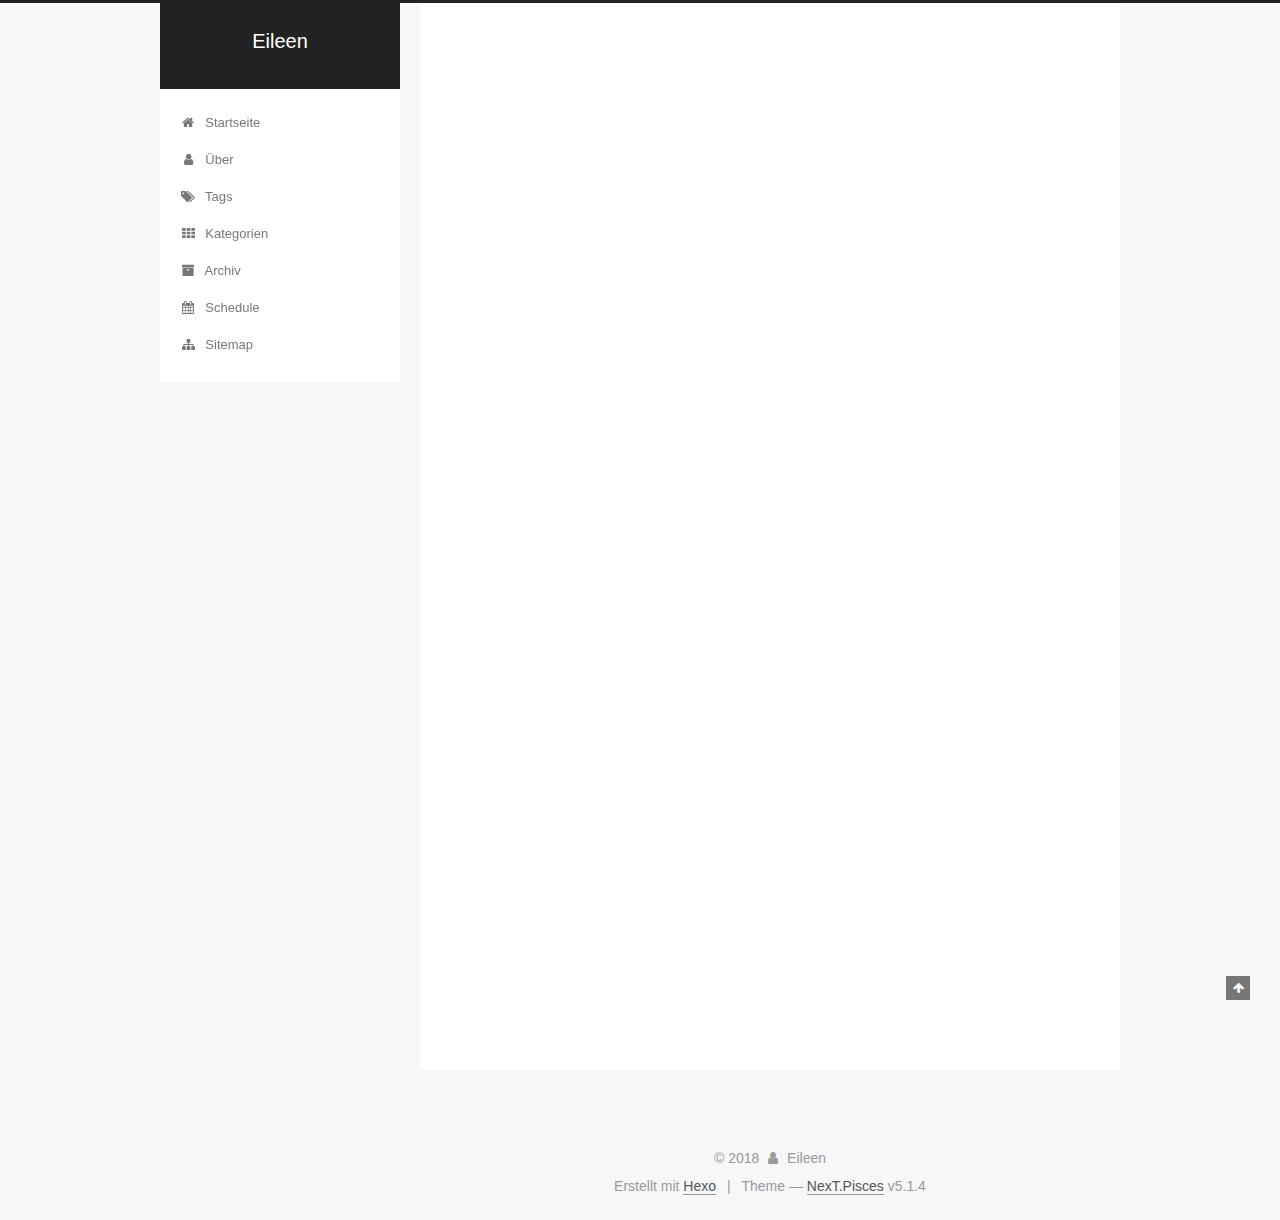
<file: index.html>
<!DOCTYPE html>



  


<html class="theme-next pisces use-motion" lang="">
<head>
  <meta charset="UTF-8"/>
<meta http-equiv="X-UA-Compatible" content="IE=edge" />
<meta name="viewport" content="width=device-width, initial-scale=1, maximum-scale=1"/>
<meta name="theme-color" content="#222">









<meta http-equiv="Cache-Control" content="no-transform" />
<meta http-equiv="Cache-Control" content="no-siteapp" />
















  
  
  <link href="/lib/fancybox/source/jquery.fancybox.css?v=2.1.5" rel="stylesheet" type="text/css" />







<link href="/lib/font-awesome/css/font-awesome.min.css?v=4.6.2" rel="stylesheet" type="text/css" />

<link href="/css/main.css?v=5.1.4" rel="stylesheet" type="text/css" />


  <link rel="apple-touch-icon" sizes="180x180" href="/images/apple-touch-icon-next.png?v=5.1.4">


  <link rel="icon" type="image/png" sizes="32x32" href="/images/favicon-32x32-next.png?v=5.1.4">


  <link rel="icon" type="image/png" sizes="16x16" href="/images/favicon-16x16-next.png?v=5.1.4">


  <link rel="mask-icon" href="/images/logo.svg?v=5.1.4" color="#222">





  <meta name="keywords" content="Hexo, NexT" />










<meta name="description" content="Don&apos;t worry about other people&apos;s eyes, just be yourself.">
<meta property="og:type" content="website">
<meta property="og:title" content="Eileen">
<meta property="og:url" content="http://yoursite.com/index.html">
<meta property="og:site_name" content="Eileen">
<meta property="og:description" content="Don&apos;t worry about other people&apos;s eyes, just be yourself.">
<meta name="twitter:card" content="summary">
<meta name="twitter:title" content="Eileen">
<meta name="twitter:description" content="Don&apos;t worry about other people&apos;s eyes, just be yourself.">



<script type="text/javascript" id="hexo.configurations">
  var NexT = window.NexT || {};
  var CONFIG = {
    root: '/',
    scheme: 'Pisces',
    version: '5.1.4',
    sidebar: {"position":"left","display":"post","offset":12,"b2t":false,"scrollpercent":false,"onmobile":false},
    fancybox: true,
    tabs: true,
    motion: {"enable":true,"async":false,"transition":{"post_block":"fadeIn","post_header":"slideDownIn","post_body":"slideDownIn","coll_header":"slideLeftIn","sidebar":"slideUpIn"}},
    duoshuo: {
      userId: '0',
      author: 'Author'
    },
    algolia: {
      applicationID: '',
      apiKey: '',
      indexName: '',
      hits: {"per_page":10},
      labels: {"input_placeholder":"Search for Posts","hits_empty":"We didn't find any results for the search: ${query}","hits_stats":"${hits} results found in ${time} ms"}
    }
  };
</script>



  <link rel="canonical" href="http://yoursite.com/"/>





  <title>Eileen</title>
  








</head>

<body itemscope itemtype="http://schema.org/WebPage" lang="">

  
  
    
  

  <div class="container sidebar-position-left 
  page-home">
    <div class="headband"></div>

    <header id="header" class="header" itemscope itemtype="http://schema.org/WPHeader">
      <div class="header-inner"><div class="site-brand-wrapper">
  <div class="site-meta ">
    

    <div class="custom-logo-site-title">
      <a href="/"  class="brand" rel="start">
        <span class="logo-line-before"><i></i></span>
        <span class="site-title">Eileen</span>
        <span class="logo-line-after"><i></i></span>
      </a>
    </div>
      
        <p class="site-subtitle"></p>
      
  </div>

  <div class="site-nav-toggle">
    <button>
      <span class="btn-bar"></span>
      <span class="btn-bar"></span>
      <span class="btn-bar"></span>
    </button>
  </div>
</div>

<nav class="site-nav">
  

  
    <ul id="menu" class="menu">
      
        
        <li class="menu-item menu-item-home">
          <a href="/" rel="section">
            
              <i class="menu-item-icon fa fa-fw fa-home"></i> <br />
            
            Startseite
          </a>
        </li>
      
        
        <li class="menu-item menu-item-about">
          <a href="/about/" rel="section">
            
              <i class="menu-item-icon fa fa-fw fa-user"></i> <br />
            
            Über
          </a>
        </li>
      
        
        <li class="menu-item menu-item-tags">
          <a href="/tags/" rel="section">
            
              <i class="menu-item-icon fa fa-fw fa-tags"></i> <br />
            
            Tags
          </a>
        </li>
      
        
        <li class="menu-item menu-item-categories">
          <a href="/categories/" rel="section">
            
              <i class="menu-item-icon fa fa-fw fa-th"></i> <br />
            
            Kategorien
          </a>
        </li>
      
        
        <li class="menu-item menu-item-archives">
          <a href="/archives/" rel="section">
            
              <i class="menu-item-icon fa fa-fw fa-archive"></i> <br />
            
            Archiv
          </a>
        </li>
      
        
        <li class="menu-item menu-item-schedule">
          <a href="/schedule/" rel="section">
            
              <i class="menu-item-icon fa fa-fw fa-calendar"></i> <br />
            
            Schedule
          </a>
        </li>
      
        
        <li class="menu-item menu-item-sitemap">
          <a href="/sitemap.xml" rel="section">
            
              <i class="menu-item-icon fa fa-fw fa-sitemap"></i> <br />
            
            Sitemap
          </a>
        </li>
      

      
    </ul>
  

  
</nav>



 </div>
    </header>

    <main id="main" class="main">
      <div class="main-inner">
        <div class="content-wrap">
          <div id="content" class="content">
            
  <section id="posts" class="posts-expand">
    
      

  

  
  
  

  <article class="post post-type-normal" itemscope itemtype="http://schema.org/Article">
  
  
  
  <div class="post-block">
    <link itemprop="mainEntityOfPage" href="http://yoursite.com/2018/02/12/hello-world/">

    <span hidden itemprop="author" itemscope itemtype="http://schema.org/Person">
      <meta itemprop="name" content="Eileen">
      <meta itemprop="description" content="">
      <meta itemprop="image" content="/uploads/g.jpg">
    </span>

    <span hidden itemprop="publisher" itemscope itemtype="http://schema.org/Organization">
      <meta itemprop="name" content="Eileen">
    </span>

    
      <header class="post-header">

        
        
          <h1 class="post-title" itemprop="name headline">
                
                <a class="post-title-link" href="/2018/02/12/hello-world/" itemprop="url">Hello World</a></h1>
        

        <div class="post-meta">
          <span class="post-time">
            
              <span class="post-meta-item-icon">
                <i class="fa fa-calendar-o"></i>
              </span>
              
                <span class="post-meta-item-text">Veröffentlicht am</span>
              
              <time title="Post created" itemprop="dateCreated datePublished" datetime="2018-02-12T11:28:31+08:00">
                2018-02-12
              </time>
            

            

            
          </span>

          

          
            
          

          
          

          

          

          

        </div>
      </header>
    

    
    
    
    <div class="post-body" itemprop="articleBody">

      
      

      
        
          
            <p>Welcome to <a href="https://hexo.io/" target="_blank" rel="noopener">Hexo</a>! This is your very first post. Check <a href="https://hexo.io/docs/" target="_blank" rel="noopener">documentation</a> for more info. If you get any problems when using Hexo, you can find the answer in <a href="https://hexo.io/docs/troubleshooting.html" target="_blank" rel="noopener">troubleshooting</a> or you can ask me on <a href="https://github.com/hexojs/hexo/issues" target="_blank" rel="noopener">GitHub</a>.</p>
<h2 id="Quick-Start"><a href="#Quick-Start" class="headerlink" title="Quick Start"></a>Quick Start</h2><h3 id="Create-a-new-post"><a href="#Create-a-new-post" class="headerlink" title="Create a new post"></a>Create a new post</h3><figure class="highlight bash"><table><tr><td class="gutter"><pre><span class="line">1</span><br></pre></td><td class="code"><pre><span class="line">$ hexo new <span class="string">"My New Post"</span></span><br></pre></td></tr></table></figure>
<p>More info: <a href="https://hexo.io/docs/writing.html" target="_blank" rel="noopener">Writing</a></p>
<h3 id="Run-server"><a href="#Run-server" class="headerlink" title="Run server"></a>Run server</h3><figure class="highlight bash"><table><tr><td class="gutter"><pre><span class="line">1</span><br></pre></td><td class="code"><pre><span class="line">$ hexo server</span><br></pre></td></tr></table></figure>
<p>More info: <a href="https://hexo.io/docs/server.html" target="_blank" rel="noopener">Server</a></p>
<h3 id="Generate-static-files"><a href="#Generate-static-files" class="headerlink" title="Generate static files"></a>Generate static files</h3><figure class="highlight bash"><table><tr><td class="gutter"><pre><span class="line">1</span><br></pre></td><td class="code"><pre><span class="line">$ hexo generate</span><br></pre></td></tr></table></figure>
<p>More info: <a href="https://hexo.io/docs/generating.html" target="_blank" rel="noopener">Generating</a></p>
<h3 id="Deploy-to-remote-sites"><a href="#Deploy-to-remote-sites" class="headerlink" title="Deploy to remote sites"></a>Deploy to remote sites</h3><figure class="highlight bash"><table><tr><td class="gutter"><pre><span class="line">1</span><br></pre></td><td class="code"><pre><span class="line">$ hexo deploy</span><br></pre></td></tr></table></figure>
<p>More info: <a href="https://hexo.io/docs/deployment.html" target="_blank" rel="noopener">Deployment</a></p>

          
        
      
    </div>
    
    
    

    

    

    

    <footer class="post-footer">
      

      

      

      
      
        <div class="post-eof"></div>
      
    </footer>
  </div>
  
  
  
  </article>


    
  </section>

  


          </div>
          


          

        </div>
        
          
  
  <div class="sidebar-toggle">
    <div class="sidebar-toggle-line-wrap">
      <span class="sidebar-toggle-line sidebar-toggle-line-first"></span>
      <span class="sidebar-toggle-line sidebar-toggle-line-middle"></span>
      <span class="sidebar-toggle-line sidebar-toggle-line-last"></span>
    </div>
  </div>

  <aside id="sidebar" class="sidebar">
    
    <div class="sidebar-inner">

      

      

      <section class="site-overview-wrap sidebar-panel sidebar-panel-active">
        <div class="site-overview">
          <div class="site-author motion-element" itemprop="author" itemscope itemtype="http://schema.org/Person">
            
              <img class="site-author-image" itemprop="image"
                src="/uploads/g.jpg"
                alt="Eileen" />
            
              <p class="site-author-name" itemprop="name">Eileen</p>
              <p class="site-description motion-element" itemprop="description">Don't worry about other people's eyes, just be yourself.</p>
          </div>

          <nav class="site-state motion-element">

            
              <div class="site-state-item site-state-posts">
              
                <a href="/archives/">
              
                  <span class="site-state-item-count">1</span>
                  <span class="site-state-item-name">Artikel</span>
                </a>
              </div>
            

            

            

          </nav>

          

          

          
          

          
          

          

        </div>
      </section>

      

      

    </div>
  </aside>


        
      </div>
    </main>

    <footer id="footer" class="footer">
      <div class="footer-inner">
        <div class="copyright">&copy; <span itemprop="copyrightYear">2018</span>
  <span class="with-love">
    <i class="fa fa-user"></i>
  </span>
  <span class="author" itemprop="copyrightHolder">Eileen</span>

  
</div>


  <div class="powered-by">Erstellt mit  <a class="theme-link" target="_blank" href="https://hexo.io">Hexo</a></div>



  <span class="post-meta-divider">|</span>



  <div class="theme-info">Theme &mdash; <a class="theme-link" target="_blank" href="https://github.com/iissnan/hexo-theme-next">NexT.Pisces</a> v5.1.4</div>




        







        
      </div>
    </footer>

    
      <div class="back-to-top">
        <i class="fa fa-arrow-up"></i>
        
      </div>
    

    

  </div>

  

<script type="text/javascript">
  if (Object.prototype.toString.call(window.Promise) !== '[object Function]') {
    window.Promise = null;
  }
</script>









  












  
  
    <script type="text/javascript" src="/lib/jquery/index.js?v=2.1.3"></script>
  

  
  
    <script type="text/javascript" src="/lib/fastclick/lib/fastclick.min.js?v=1.0.6"></script>
  

  
  
    <script type="text/javascript" src="/lib/jquery_lazyload/jquery.lazyload.js?v=1.9.7"></script>
  

  
  
    <script type="text/javascript" src="/lib/velocity/velocity.min.js?v=1.2.1"></script>
  

  
  
    <script type="text/javascript" src="/lib/velocity/velocity.ui.min.js?v=1.2.1"></script>
  

  
  
    <script type="text/javascript" src="/lib/fancybox/source/jquery.fancybox.pack.js?v=2.1.5"></script>
  


  


  <script type="text/javascript" src="/js/src/utils.js?v=5.1.4"></script>

  <script type="text/javascript" src="/js/src/motion.js?v=5.1.4"></script>



  
  


  <script type="text/javascript" src="/js/src/affix.js?v=5.1.4"></script>

  <script type="text/javascript" src="/js/src/schemes/pisces.js?v=5.1.4"></script>



  

  


  <script type="text/javascript" src="/js/src/bootstrap.js?v=5.1.4"></script>



  


  




	





  





  












  





  

  

  

  
  

  

  

  

</body>
</html>
</file>
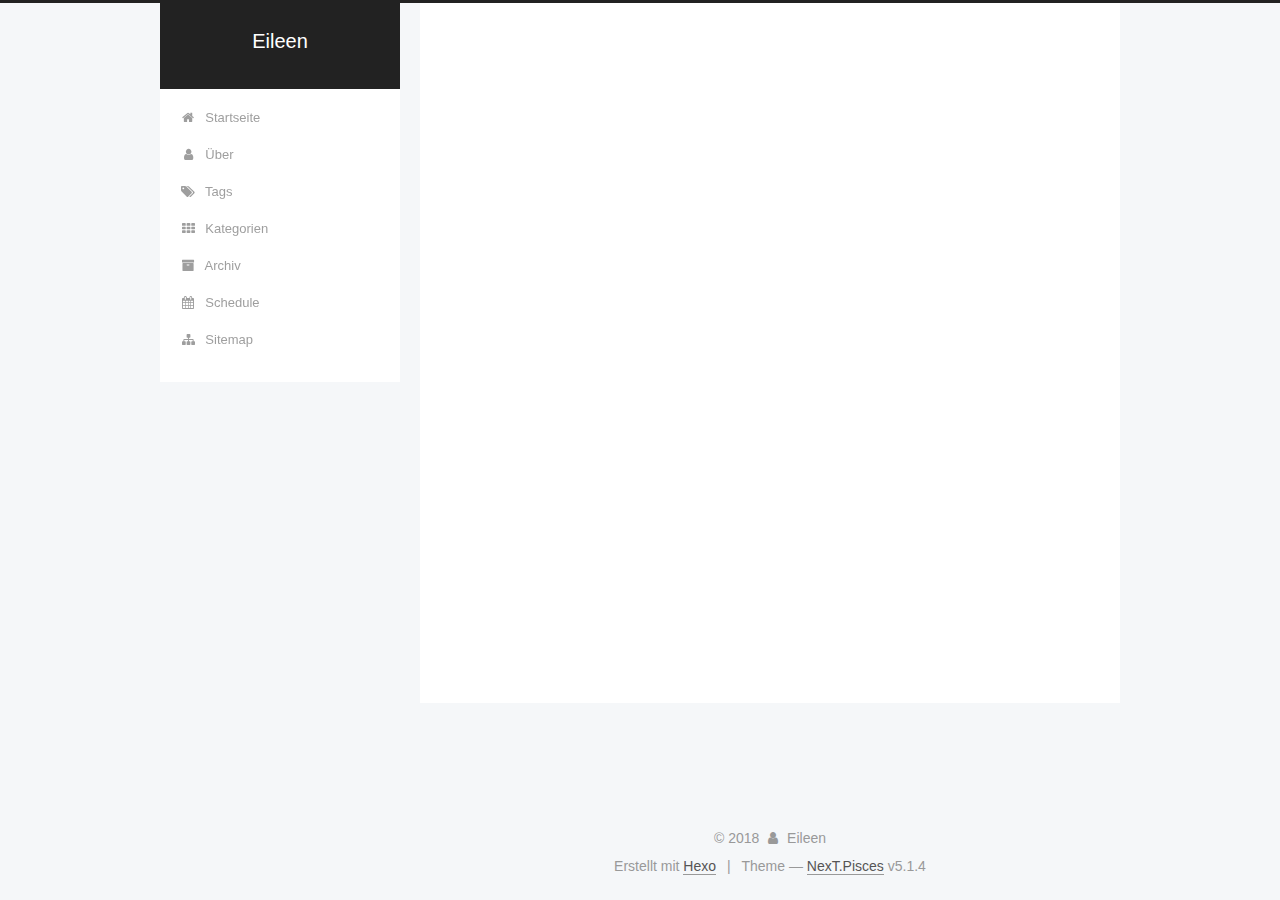
<file: archives/index.html>
<!DOCTYPE html>



  


<html class="theme-next pisces use-motion" lang="">
<head>
  <meta charset="UTF-8"/>
<meta http-equiv="X-UA-Compatible" content="IE=edge" />
<meta name="viewport" content="width=device-width, initial-scale=1, maximum-scale=1"/>
<meta name="theme-color" content="#222">









<meta http-equiv="Cache-Control" content="no-transform" />
<meta http-equiv="Cache-Control" content="no-siteapp" />
















  
  
  <link href="/lib/fancybox/source/jquery.fancybox.css?v=2.1.5" rel="stylesheet" type="text/css" />







<link href="/lib/font-awesome/css/font-awesome.min.css?v=4.6.2" rel="stylesheet" type="text/css" />

<link href="/css/main.css?v=5.1.4" rel="stylesheet" type="text/css" />


  <link rel="apple-touch-icon" sizes="180x180" href="/images/apple-touch-icon-next.png?v=5.1.4">


  <link rel="icon" type="image/png" sizes="32x32" href="/images/favicon-32x32-next.png?v=5.1.4">


  <link rel="icon" type="image/png" sizes="16x16" href="/images/favicon-16x16-next.png?v=5.1.4">


  <link rel="mask-icon" href="/images/logo.svg?v=5.1.4" color="#222">





  <meta name="keywords" content="Hexo, NexT" />










<meta name="description" content="Don&apos;t worry about other people&apos;s eyes, just be yourself.">
<meta property="og:type" content="website">
<meta property="og:title" content="Eileen">
<meta property="og:url" content="http://yoursite.com/archives/index.html">
<meta property="og:site_name" content="Eileen">
<meta property="og:description" content="Don&apos;t worry about other people&apos;s eyes, just be yourself.">
<meta name="twitter:card" content="summary">
<meta name="twitter:title" content="Eileen">
<meta name="twitter:description" content="Don&apos;t worry about other people&apos;s eyes, just be yourself.">



<script type="text/javascript" id="hexo.configurations">
  var NexT = window.NexT || {};
  var CONFIG = {
    root: '/',
    scheme: 'Pisces',
    version: '5.1.4',
    sidebar: {"position":"left","display":"post","offset":12,"b2t":false,"scrollpercent":false,"onmobile":false},
    fancybox: true,
    tabs: true,
    motion: {"enable":true,"async":false,"transition":{"post_block":"fadeIn","post_header":"slideDownIn","post_body":"slideDownIn","coll_header":"slideLeftIn","sidebar":"slideUpIn"}},
    duoshuo: {
      userId: '0',
      author: 'Author'
    },
    algolia: {
      applicationID: '',
      apiKey: '',
      indexName: '',
      hits: {"per_page":10},
      labels: {"input_placeholder":"Search for Posts","hits_empty":"We didn't find any results for the search: ${query}","hits_stats":"${hits} results found in ${time} ms"}
    }
  };
</script>



  <link rel="canonical" href="http://yoursite.com/archives/"/>





  <title>Archiv | Eileen</title>
  








</head>

<body itemscope itemtype="http://schema.org/WebPage" lang="">

  
  
    
  

  <div class="container sidebar-position-left page-archive">
    <div class="headband"></div>

    <header id="header" class="header" itemscope itemtype="http://schema.org/WPHeader">
      <div class="header-inner"><div class="site-brand-wrapper">
  <div class="site-meta ">
    

    <div class="custom-logo-site-title">
      <a href="/"  class="brand" rel="start">
        <span class="logo-line-before"><i></i></span>
        <span class="site-title">Eileen</span>
        <span class="logo-line-after"><i></i></span>
      </a>
    </div>
      
        <p class="site-subtitle"></p>
      
  </div>

  <div class="site-nav-toggle">
    <button>
      <span class="btn-bar"></span>
      <span class="btn-bar"></span>
      <span class="btn-bar"></span>
    </button>
  </div>
</div>

<nav class="site-nav">
  

  
    <ul id="menu" class="menu">
      
        
        <li class="menu-item menu-item-home">
          <a href="/" rel="section">
            
              <i class="menu-item-icon fa fa-fw fa-home"></i> <br />
            
            Startseite
          </a>
        </li>
      
        
        <li class="menu-item menu-item-about">
          <a href="/about/" rel="section">
            
              <i class="menu-item-icon fa fa-fw fa-user"></i> <br />
            
            Über
          </a>
        </li>
      
        
        <li class="menu-item menu-item-tags">
          <a href="/tags/" rel="section">
            
              <i class="menu-item-icon fa fa-fw fa-tags"></i> <br />
            
            Tags
          </a>
        </li>
      
        
        <li class="menu-item menu-item-categories">
          <a href="/categories/" rel="section">
            
              <i class="menu-item-icon fa fa-fw fa-th"></i> <br />
            
            Kategorien
          </a>
        </li>
      
        
        <li class="menu-item menu-item-archives">
          <a href="/archives/" rel="section">
            
              <i class="menu-item-icon fa fa-fw fa-archive"></i> <br />
            
            Archiv
          </a>
        </li>
      
        
        <li class="menu-item menu-item-schedule">
          <a href="/schedule/" rel="section">
            
              <i class="menu-item-icon fa fa-fw fa-calendar"></i> <br />
            
            Schedule
          </a>
        </li>
      
        
        <li class="menu-item menu-item-sitemap">
          <a href="/sitemap.xml" rel="section">
            
              <i class="menu-item-icon fa fa-fw fa-sitemap"></i> <br />
            
            Sitemap
          </a>
        </li>
      

      
    </ul>
  

  
</nav>



 </div>
    </header>

    <main id="main" class="main">
      <div class="main-inner">
        <div class="content-wrap">
          <div id="content" class="content">
            

  
  
  
  <div class="post-block archive">
    <div id="posts" class="posts-collapse">
      <span class="archive-move-on"></span>

      <span class="archive-page-counter">
        
        
        
          
        
        Öhm..! Ein Artikel. Bleib dran.
      </span>

      

        
        
        

        
          
          <div class="collection-title">
            <h1 class="archive-year" id="archive-year-2018">2018</h1>
          </div>
        
        

        

  <article class="post post-type-normal" itemscope itemtype="http://schema.org/Article">
    <header class="post-header">

      <h2 class="post-title">
        
            <a class="post-title-link" href="/2018/02/12/hello-world/" itemprop="url">
              
                <span itemprop="name">Hello World</span>
              
            </a>
        
      </h2>

      <div class="post-meta">
        <time class="post-time" itemprop="dateCreated"
              datetime="2018-02-12T11:28:31+08:00"
              content="2018-02-12" >
          02-12
        </time>
      </div>

    </header>
  </article>



      

    </div>
  </div>
  
  
  

  



          </div>
          


          

        </div>
        
          
  
  <div class="sidebar-toggle">
    <div class="sidebar-toggle-line-wrap">
      <span class="sidebar-toggle-line sidebar-toggle-line-first"></span>
      <span class="sidebar-toggle-line sidebar-toggle-line-middle"></span>
      <span class="sidebar-toggle-line sidebar-toggle-line-last"></span>
    </div>
  </div>

  <aside id="sidebar" class="sidebar">
    
    <div class="sidebar-inner">

      

      

      <section class="site-overview-wrap sidebar-panel sidebar-panel-active">
        <div class="site-overview">
          <div class="site-author motion-element" itemprop="author" itemscope itemtype="http://schema.org/Person">
            
              <img class="site-author-image" itemprop="image"
                src="/uploads/g.jpg"
                alt="Eileen" />
            
              <p class="site-author-name" itemprop="name">Eileen</p>
              <p class="site-description motion-element" itemprop="description">Don't worry about other people's eyes, just be yourself.</p>
          </div>

          <nav class="site-state motion-element">

            
              <div class="site-state-item site-state-posts">
              
                <a href="/archives/">
              
                  <span class="site-state-item-count">1</span>
                  <span class="site-state-item-name">Artikel</span>
                </a>
              </div>
            

            

            

          </nav>

          

          

          
          

          
          

          

        </div>
      </section>

      

      

    </div>
  </aside>


        
      </div>
    </main>

    <footer id="footer" class="footer">
      <div class="footer-inner">
        <div class="copyright">&copy; <span itemprop="copyrightYear">2018</span>
  <span class="with-love">
    <i class="fa fa-user"></i>
  </span>
  <span class="author" itemprop="copyrightHolder">Eileen</span>

  
</div>


  <div class="powered-by">Erstellt mit  <a class="theme-link" target="_blank" href="https://hexo.io">Hexo</a></div>



  <span class="post-meta-divider">|</span>



  <div class="theme-info">Theme &mdash; <a class="theme-link" target="_blank" href="https://github.com/iissnan/hexo-theme-next">NexT.Pisces</a> v5.1.4</div>




        







        
      </div>
    </footer>

    
      <div class="back-to-top">
        <i class="fa fa-arrow-up"></i>
        
      </div>
    

    

  </div>

  

<script type="text/javascript">
  if (Object.prototype.toString.call(window.Promise) !== '[object Function]') {
    window.Promise = null;
  }
</script>









  












  
  
    <script type="text/javascript" src="/lib/jquery/index.js?v=2.1.3"></script>
  

  
  
    <script type="text/javascript" src="/lib/fastclick/lib/fastclick.min.js?v=1.0.6"></script>
  

  
  
    <script type="text/javascript" src="/lib/jquery_lazyload/jquery.lazyload.js?v=1.9.7"></script>
  

  
  
    <script type="text/javascript" src="/lib/velocity/velocity.min.js?v=1.2.1"></script>
  

  
  
    <script type="text/javascript" src="/lib/velocity/velocity.ui.min.js?v=1.2.1"></script>
  

  
  
    <script type="text/javascript" src="/lib/fancybox/source/jquery.fancybox.pack.js?v=2.1.5"></script>
  


  


  <script type="text/javascript" src="/js/src/utils.js?v=5.1.4"></script>

  <script type="text/javascript" src="/js/src/motion.js?v=5.1.4"></script>



  
  


  <script type="text/javascript" src="/js/src/affix.js?v=5.1.4"></script>

  <script type="text/javascript" src="/js/src/schemes/pisces.js?v=5.1.4"></script>



  

  


  <script type="text/javascript" src="/js/src/bootstrap.js?v=5.1.4"></script>



  


  




	





  





  












  





  

  

  

  
  

  

  

  

</body>
</html>
</file>
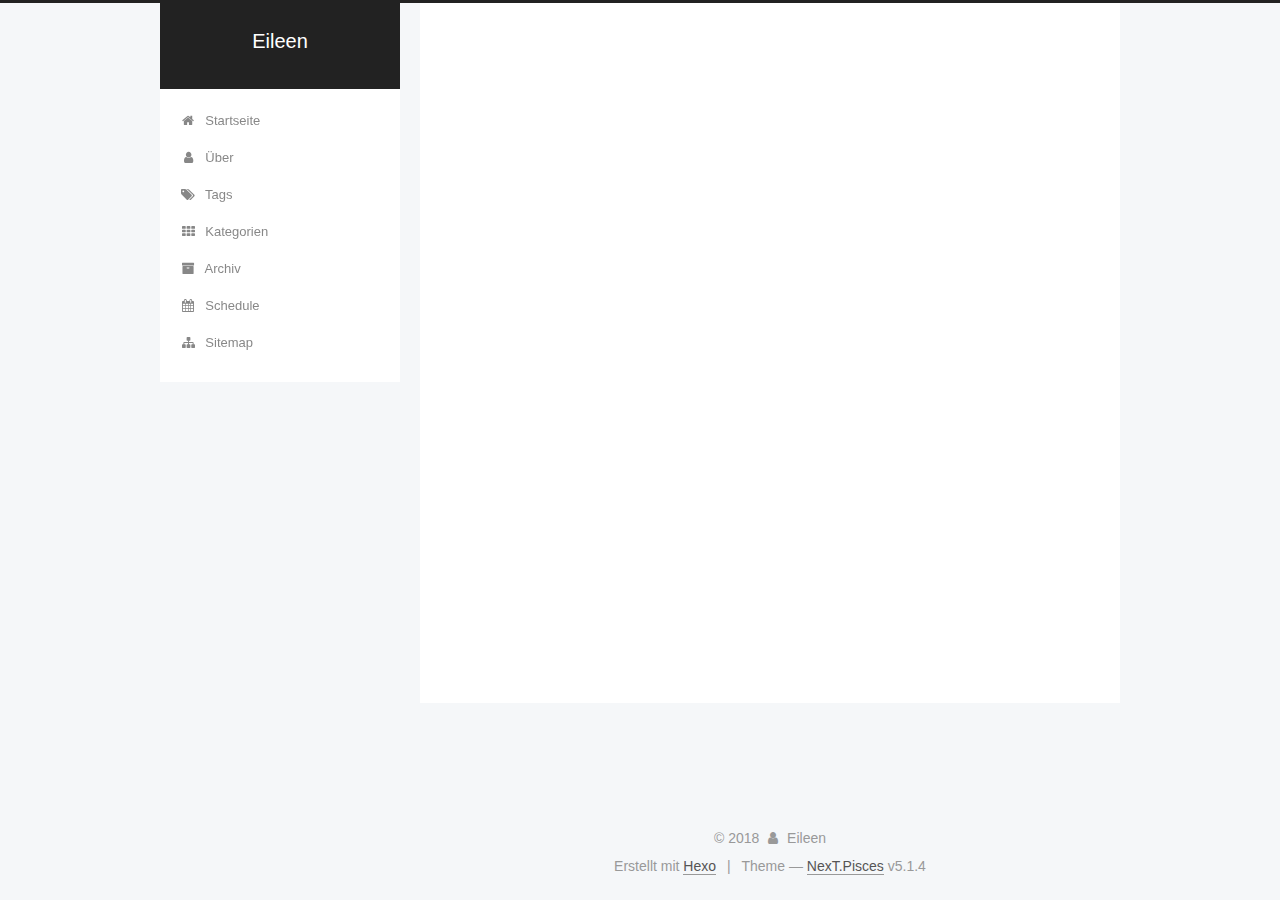
<file: archives/2018/index.html>
<!DOCTYPE html>



  


<html class="theme-next pisces use-motion" lang="">
<head>
  <meta charset="UTF-8"/>
<meta http-equiv="X-UA-Compatible" content="IE=edge" />
<meta name="viewport" content="width=device-width, initial-scale=1, maximum-scale=1"/>
<meta name="theme-color" content="#222">









<meta http-equiv="Cache-Control" content="no-transform" />
<meta http-equiv="Cache-Control" content="no-siteapp" />
















  
  
  <link href="/lib/fancybox/source/jquery.fancybox.css?v=2.1.5" rel="stylesheet" type="text/css" />







<link href="/lib/font-awesome/css/font-awesome.min.css?v=4.6.2" rel="stylesheet" type="text/css" />

<link href="/css/main.css?v=5.1.4" rel="stylesheet" type="text/css" />


  <link rel="apple-touch-icon" sizes="180x180" href="/images/apple-touch-icon-next.png?v=5.1.4">


  <link rel="icon" type="image/png" sizes="32x32" href="/images/favicon-32x32-next.png?v=5.1.4">


  <link rel="icon" type="image/png" sizes="16x16" href="/images/favicon-16x16-next.png?v=5.1.4">


  <link rel="mask-icon" href="/images/logo.svg?v=5.1.4" color="#222">





  <meta name="keywords" content="Hexo, NexT" />










<meta name="description" content="Don&apos;t worry about other people&apos;s eyes, just be yourself.">
<meta property="og:type" content="website">
<meta property="og:title" content="Eileen">
<meta property="og:url" content="http://yoursite.com/archives/2018/index.html">
<meta property="og:site_name" content="Eileen">
<meta property="og:description" content="Don&apos;t worry about other people&apos;s eyes, just be yourself.">
<meta name="twitter:card" content="summary">
<meta name="twitter:title" content="Eileen">
<meta name="twitter:description" content="Don&apos;t worry about other people&apos;s eyes, just be yourself.">



<script type="text/javascript" id="hexo.configurations">
  var NexT = window.NexT || {};
  var CONFIG = {
    root: '/',
    scheme: 'Pisces',
    version: '5.1.4',
    sidebar: {"position":"left","display":"post","offset":12,"b2t":false,"scrollpercent":false,"onmobile":false},
    fancybox: true,
    tabs: true,
    motion: {"enable":true,"async":false,"transition":{"post_block":"fadeIn","post_header":"slideDownIn","post_body":"slideDownIn","coll_header":"slideLeftIn","sidebar":"slideUpIn"}},
    duoshuo: {
      userId: '0',
      author: 'Author'
    },
    algolia: {
      applicationID: '',
      apiKey: '',
      indexName: '',
      hits: {"per_page":10},
      labels: {"input_placeholder":"Search for Posts","hits_empty":"We didn't find any results for the search: ${query}","hits_stats":"${hits} results found in ${time} ms"}
    }
  };
</script>



  <link rel="canonical" href="http://yoursite.com/archives/2018/"/>





  <title>Archiv | Eileen</title>
  








</head>

<body itemscope itemtype="http://schema.org/WebPage" lang="">

  
  
    
  

  <div class="container sidebar-position-left page-archive">
    <div class="headband"></div>

    <header id="header" class="header" itemscope itemtype="http://schema.org/WPHeader">
      <div class="header-inner"><div class="site-brand-wrapper">
  <div class="site-meta ">
    

    <div class="custom-logo-site-title">
      <a href="/"  class="brand" rel="start">
        <span class="logo-line-before"><i></i></span>
        <span class="site-title">Eileen</span>
        <span class="logo-line-after"><i></i></span>
      </a>
    </div>
      
        <p class="site-subtitle"></p>
      
  </div>

  <div class="site-nav-toggle">
    <button>
      <span class="btn-bar"></span>
      <span class="btn-bar"></span>
      <span class="btn-bar"></span>
    </button>
  </div>
</div>

<nav class="site-nav">
  

  
    <ul id="menu" class="menu">
      
        
        <li class="menu-item menu-item-home">
          <a href="/" rel="section">
            
              <i class="menu-item-icon fa fa-fw fa-home"></i> <br />
            
            Startseite
          </a>
        </li>
      
        
        <li class="menu-item menu-item-about">
          <a href="/about/" rel="section">
            
              <i class="menu-item-icon fa fa-fw fa-user"></i> <br />
            
            Über
          </a>
        </li>
      
        
        <li class="menu-item menu-item-tags">
          <a href="/tags/" rel="section">
            
              <i class="menu-item-icon fa fa-fw fa-tags"></i> <br />
            
            Tags
          </a>
        </li>
      
        
        <li class="menu-item menu-item-categories">
          <a href="/categories/" rel="section">
            
              <i class="menu-item-icon fa fa-fw fa-th"></i> <br />
            
            Kategorien
          </a>
        </li>
      
        
        <li class="menu-item menu-item-archives">
          <a href="/archives/" rel="section">
            
              <i class="menu-item-icon fa fa-fw fa-archive"></i> <br />
            
            Archiv
          </a>
        </li>
      
        
        <li class="menu-item menu-item-schedule">
          <a href="/schedule/" rel="section">
            
              <i class="menu-item-icon fa fa-fw fa-calendar"></i> <br />
            
            Schedule
          </a>
        </li>
      
        
        <li class="menu-item menu-item-sitemap">
          <a href="/sitemap.xml" rel="section">
            
              <i class="menu-item-icon fa fa-fw fa-sitemap"></i> <br />
            
            Sitemap
          </a>
        </li>
      

      
    </ul>
  

  
</nav>



 </div>
    </header>

    <main id="main" class="main">
      <div class="main-inner">
        <div class="content-wrap">
          <div id="content" class="content">
            

  
  
  
  <div class="post-block archive">
    <div id="posts" class="posts-collapse">
      <span class="archive-move-on"></span>

      <span class="archive-page-counter">
        
        
        
          
        
        Öhm..! Ein Artikel. Bleib dran.
      </span>

      

        
        
        

        
          
          <div class="collection-title">
            <h1 class="archive-year" id="archive-year-2018">2018</h1>
          </div>
        
        

        

  <article class="post post-type-normal" itemscope itemtype="http://schema.org/Article">
    <header class="post-header">

      <h2 class="post-title">
        
            <a class="post-title-link" href="/2018/02/12/hello-world/" itemprop="url">
              
                <span itemprop="name">Hello World</span>
              
            </a>
        
      </h2>

      <div class="post-meta">
        <time class="post-time" itemprop="dateCreated"
              datetime="2018-02-12T11:28:31+08:00"
              content="2018-02-12" >
          02-12
        </time>
      </div>

    </header>
  </article>



      

    </div>
  </div>
  
  
  

  



          </div>
          


          

        </div>
        
          
  
  <div class="sidebar-toggle">
    <div class="sidebar-toggle-line-wrap">
      <span class="sidebar-toggle-line sidebar-toggle-line-first"></span>
      <span class="sidebar-toggle-line sidebar-toggle-line-middle"></span>
      <span class="sidebar-toggle-line sidebar-toggle-line-last"></span>
    </div>
  </div>

  <aside id="sidebar" class="sidebar">
    
    <div class="sidebar-inner">

      

      

      <section class="site-overview-wrap sidebar-panel sidebar-panel-active">
        <div class="site-overview">
          <div class="site-author motion-element" itemprop="author" itemscope itemtype="http://schema.org/Person">
            
              <img class="site-author-image" itemprop="image"
                src="/uploads/g.jpg"
                alt="Eileen" />
            
              <p class="site-author-name" itemprop="name">Eileen</p>
              <p class="site-description motion-element" itemprop="description">Don't worry about other people's eyes, just be yourself.</p>
          </div>

          <nav class="site-state motion-element">

            
              <div class="site-state-item site-state-posts">
              
                <a href="/archives/">
              
                  <span class="site-state-item-count">1</span>
                  <span class="site-state-item-name">Artikel</span>
                </a>
              </div>
            

            

            

          </nav>

          

          

          
          

          
          

          

        </div>
      </section>

      

      

    </div>
  </aside>


        
      </div>
    </main>

    <footer id="footer" class="footer">
      <div class="footer-inner">
        <div class="copyright">&copy; <span itemprop="copyrightYear">2018</span>
  <span class="with-love">
    <i class="fa fa-user"></i>
  </span>
  <span class="author" itemprop="copyrightHolder">Eileen</span>

  
</div>


  <div class="powered-by">Erstellt mit  <a class="theme-link" target="_blank" href="https://hexo.io">Hexo</a></div>



  <span class="post-meta-divider">|</span>



  <div class="theme-info">Theme &mdash; <a class="theme-link" target="_blank" href="https://github.com/iissnan/hexo-theme-next">NexT.Pisces</a> v5.1.4</div>




        







        
      </div>
    </footer>

    
      <div class="back-to-top">
        <i class="fa fa-arrow-up"></i>
        
      </div>
    

    

  </div>

  

<script type="text/javascript">
  if (Object.prototype.toString.call(window.Promise) !== '[object Function]') {
    window.Promise = null;
  }
</script>









  












  
  
    <script type="text/javascript" src="/lib/jquery/index.js?v=2.1.3"></script>
  

  
  
    <script type="text/javascript" src="/lib/fastclick/lib/fastclick.min.js?v=1.0.6"></script>
  

  
  
    <script type="text/javascript" src="/lib/jquery_lazyload/jquery.lazyload.js?v=1.9.7"></script>
  

  
  
    <script type="text/javascript" src="/lib/velocity/velocity.min.js?v=1.2.1"></script>
  

  
  
    <script type="text/javascript" src="/lib/velocity/velocity.ui.min.js?v=1.2.1"></script>
  

  
  
    <script type="text/javascript" src="/lib/fancybox/source/jquery.fancybox.pack.js?v=2.1.5"></script>
  


  


  <script type="text/javascript" src="/js/src/utils.js?v=5.1.4"></script>

  <script type="text/javascript" src="/js/src/motion.js?v=5.1.4"></script>



  
  


  <script type="text/javascript" src="/js/src/affix.js?v=5.1.4"></script>

  <script type="text/javascript" src="/js/src/schemes/pisces.js?v=5.1.4"></script>



  

  


  <script type="text/javascript" src="/js/src/bootstrap.js?v=5.1.4"></script>



  


  




	





  





  












  





  

  

  

  
  

  

  

  

</body>
</html>
</file>
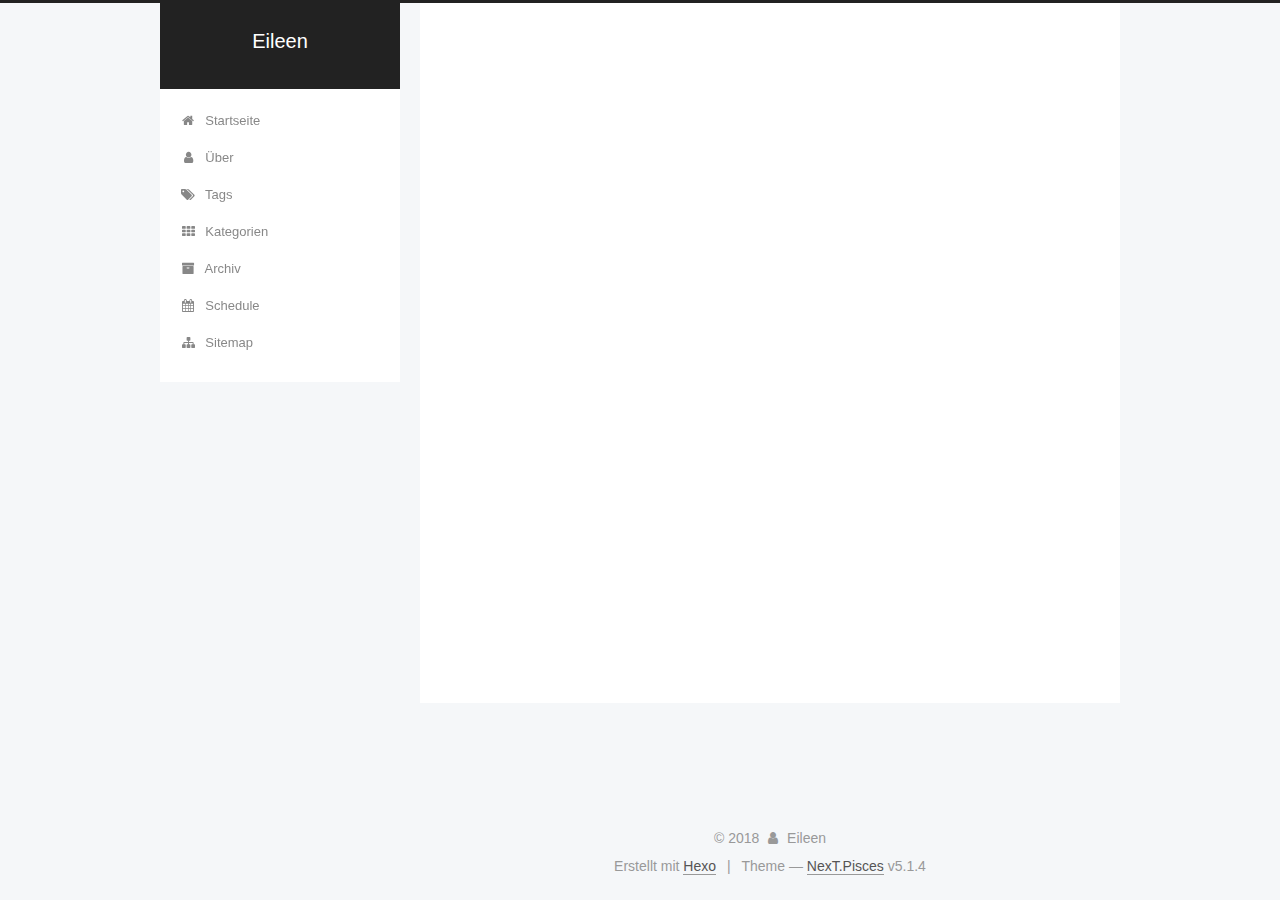
<file: archives/2018/02/index.html>
<!DOCTYPE html>



  


<html class="theme-next pisces use-motion" lang="">
<head>
  <meta charset="UTF-8"/>
<meta http-equiv="X-UA-Compatible" content="IE=edge" />
<meta name="viewport" content="width=device-width, initial-scale=1, maximum-scale=1"/>
<meta name="theme-color" content="#222">









<meta http-equiv="Cache-Control" content="no-transform" />
<meta http-equiv="Cache-Control" content="no-siteapp" />
















  
  
  <link href="/lib/fancybox/source/jquery.fancybox.css?v=2.1.5" rel="stylesheet" type="text/css" />







<link href="/lib/font-awesome/css/font-awesome.min.css?v=4.6.2" rel="stylesheet" type="text/css" />

<link href="/css/main.css?v=5.1.4" rel="stylesheet" type="text/css" />


  <link rel="apple-touch-icon" sizes="180x180" href="/images/apple-touch-icon-next.png?v=5.1.4">


  <link rel="icon" type="image/png" sizes="32x32" href="/images/favicon-32x32-next.png?v=5.1.4">


  <link rel="icon" type="image/png" sizes="16x16" href="/images/favicon-16x16-next.png?v=5.1.4">


  <link rel="mask-icon" href="/images/logo.svg?v=5.1.4" color="#222">





  <meta name="keywords" content="Hexo, NexT" />










<meta name="description" content="Don&apos;t worry about other people&apos;s eyes, just be yourself.">
<meta property="og:type" content="website">
<meta property="og:title" content="Eileen">
<meta property="og:url" content="http://yoursite.com/archives/2018/02/index.html">
<meta property="og:site_name" content="Eileen">
<meta property="og:description" content="Don&apos;t worry about other people&apos;s eyes, just be yourself.">
<meta name="twitter:card" content="summary">
<meta name="twitter:title" content="Eileen">
<meta name="twitter:description" content="Don&apos;t worry about other people&apos;s eyes, just be yourself.">



<script type="text/javascript" id="hexo.configurations">
  var NexT = window.NexT || {};
  var CONFIG = {
    root: '/',
    scheme: 'Pisces',
    version: '5.1.4',
    sidebar: {"position":"left","display":"post","offset":12,"b2t":false,"scrollpercent":false,"onmobile":false},
    fancybox: true,
    tabs: true,
    motion: {"enable":true,"async":false,"transition":{"post_block":"fadeIn","post_header":"slideDownIn","post_body":"slideDownIn","coll_header":"slideLeftIn","sidebar":"slideUpIn"}},
    duoshuo: {
      userId: '0',
      author: 'Author'
    },
    algolia: {
      applicationID: '',
      apiKey: '',
      indexName: '',
      hits: {"per_page":10},
      labels: {"input_placeholder":"Search for Posts","hits_empty":"We didn't find any results for the search: ${query}","hits_stats":"${hits} results found in ${time} ms"}
    }
  };
</script>



  <link rel="canonical" href="http://yoursite.com/archives/2018/02/"/>





  <title>Archiv | Eileen</title>
  








</head>

<body itemscope itemtype="http://schema.org/WebPage" lang="">

  
  
    
  

  <div class="container sidebar-position-left page-archive">
    <div class="headband"></div>

    <header id="header" class="header" itemscope itemtype="http://schema.org/WPHeader">
      <div class="header-inner"><div class="site-brand-wrapper">
  <div class="site-meta ">
    

    <div class="custom-logo-site-title">
      <a href="/"  class="brand" rel="start">
        <span class="logo-line-before"><i></i></span>
        <span class="site-title">Eileen</span>
        <span class="logo-line-after"><i></i></span>
      </a>
    </div>
      
        <p class="site-subtitle"></p>
      
  </div>

  <div class="site-nav-toggle">
    <button>
      <span class="btn-bar"></span>
      <span class="btn-bar"></span>
      <span class="btn-bar"></span>
    </button>
  </div>
</div>

<nav class="site-nav">
  

  
    <ul id="menu" class="menu">
      
        
        <li class="menu-item menu-item-home">
          <a href="/" rel="section">
            
              <i class="menu-item-icon fa fa-fw fa-home"></i> <br />
            
            Startseite
          </a>
        </li>
      
        
        <li class="menu-item menu-item-about">
          <a href="/about/" rel="section">
            
              <i class="menu-item-icon fa fa-fw fa-user"></i> <br />
            
            Über
          </a>
        </li>
      
        
        <li class="menu-item menu-item-tags">
          <a href="/tags/" rel="section">
            
              <i class="menu-item-icon fa fa-fw fa-tags"></i> <br />
            
            Tags
          </a>
        </li>
      
        
        <li class="menu-item menu-item-categories">
          <a href="/categories/" rel="section">
            
              <i class="menu-item-icon fa fa-fw fa-th"></i> <br />
            
            Kategorien
          </a>
        </li>
      
        
        <li class="menu-item menu-item-archives">
          <a href="/archives/" rel="section">
            
              <i class="menu-item-icon fa fa-fw fa-archive"></i> <br />
            
            Archiv
          </a>
        </li>
      
        
        <li class="menu-item menu-item-schedule">
          <a href="/schedule/" rel="section">
            
              <i class="menu-item-icon fa fa-fw fa-calendar"></i> <br />
            
            Schedule
          </a>
        </li>
      
        
        <li class="menu-item menu-item-sitemap">
          <a href="/sitemap.xml" rel="section">
            
              <i class="menu-item-icon fa fa-fw fa-sitemap"></i> <br />
            
            Sitemap
          </a>
        </li>
      

      
    </ul>
  

  
</nav>



 </div>
    </header>

    <main id="main" class="main">
      <div class="main-inner">
        <div class="content-wrap">
          <div id="content" class="content">
            

  
  
  
  <div class="post-block archive">
    <div id="posts" class="posts-collapse">
      <span class="archive-move-on"></span>

      <span class="archive-page-counter">
        
        
        
          
        
        Öhm..! Ein Artikel. Bleib dran.
      </span>

      

        
        
        

        
          
          <div class="collection-title">
            <h1 class="archive-year" id="archive-year-2018">2018</h1>
          </div>
        
        

        

  <article class="post post-type-normal" itemscope itemtype="http://schema.org/Article">
    <header class="post-header">

      <h2 class="post-title">
        
            <a class="post-title-link" href="/2018/02/12/hello-world/" itemprop="url">
              
                <span itemprop="name">Hello World</span>
              
            </a>
        
      </h2>

      <div class="post-meta">
        <time class="post-time" itemprop="dateCreated"
              datetime="2018-02-12T11:28:31+08:00"
              content="2018-02-12" >
          02-12
        </time>
      </div>

    </header>
  </article>



      

    </div>
  </div>
  
  
  

  



          </div>
          


          

        </div>
        
          
  
  <div class="sidebar-toggle">
    <div class="sidebar-toggle-line-wrap">
      <span class="sidebar-toggle-line sidebar-toggle-line-first"></span>
      <span class="sidebar-toggle-line sidebar-toggle-line-middle"></span>
      <span class="sidebar-toggle-line sidebar-toggle-line-last"></span>
    </div>
  </div>

  <aside id="sidebar" class="sidebar">
    
    <div class="sidebar-inner">

      

      

      <section class="site-overview-wrap sidebar-panel sidebar-panel-active">
        <div class="site-overview">
          <div class="site-author motion-element" itemprop="author" itemscope itemtype="http://schema.org/Person">
            
              <img class="site-author-image" itemprop="image"
                src="/uploads/g.jpg"
                alt="Eileen" />
            
              <p class="site-author-name" itemprop="name">Eileen</p>
              <p class="site-description motion-element" itemprop="description">Don't worry about other people's eyes, just be yourself.</p>
          </div>

          <nav class="site-state motion-element">

            
              <div class="site-state-item site-state-posts">
              
                <a href="/archives/">
              
                  <span class="site-state-item-count">1</span>
                  <span class="site-state-item-name">Artikel</span>
                </a>
              </div>
            

            

            

          </nav>

          

          

          
          

          
          

          

        </div>
      </section>

      

      

    </div>
  </aside>


        
      </div>
    </main>

    <footer id="footer" class="footer">
      <div class="footer-inner">
        <div class="copyright">&copy; <span itemprop="copyrightYear">2018</span>
  <span class="with-love">
    <i class="fa fa-user"></i>
  </span>
  <span class="author" itemprop="copyrightHolder">Eileen</span>

  
</div>


  <div class="powered-by">Erstellt mit  <a class="theme-link" target="_blank" href="https://hexo.io">Hexo</a></div>



  <span class="post-meta-divider">|</span>



  <div class="theme-info">Theme &mdash; <a class="theme-link" target="_blank" href="https://github.com/iissnan/hexo-theme-next">NexT.Pisces</a> v5.1.4</div>




        







        
      </div>
    </footer>

    
      <div class="back-to-top">
        <i class="fa fa-arrow-up"></i>
        
      </div>
    

    

  </div>

  

<script type="text/javascript">
  if (Object.prototype.toString.call(window.Promise) !== '[object Function]') {
    window.Promise = null;
  }
</script>









  












  
  
    <script type="text/javascript" src="/lib/jquery/index.js?v=2.1.3"></script>
  

  
  
    <script type="text/javascript" src="/lib/fastclick/lib/fastclick.min.js?v=1.0.6"></script>
  

  
  
    <script type="text/javascript" src="/lib/jquery_lazyload/jquery.lazyload.js?v=1.9.7"></script>
  

  
  
    <script type="text/javascript" src="/lib/velocity/velocity.min.js?v=1.2.1"></script>
  

  
  
    <script type="text/javascript" src="/lib/velocity/velocity.ui.min.js?v=1.2.1"></script>
  

  
  
    <script type="text/javascript" src="/lib/fancybox/source/jquery.fancybox.pack.js?v=2.1.5"></script>
  


  


  <script type="text/javascript" src="/js/src/utils.js?v=5.1.4"></script>

  <script type="text/javascript" src="/js/src/motion.js?v=5.1.4"></script>



  
  


  <script type="text/javascript" src="/js/src/affix.js?v=5.1.4"></script>

  <script type="text/javascript" src="/js/src/schemes/pisces.js?v=5.1.4"></script>



  

  


  <script type="text/javascript" src="/js/src/bootstrap.js?v=5.1.4"></script>



  


  




	





  





  












  





  

  

  

  
  

  

  

  

</body>
</html>
</file>
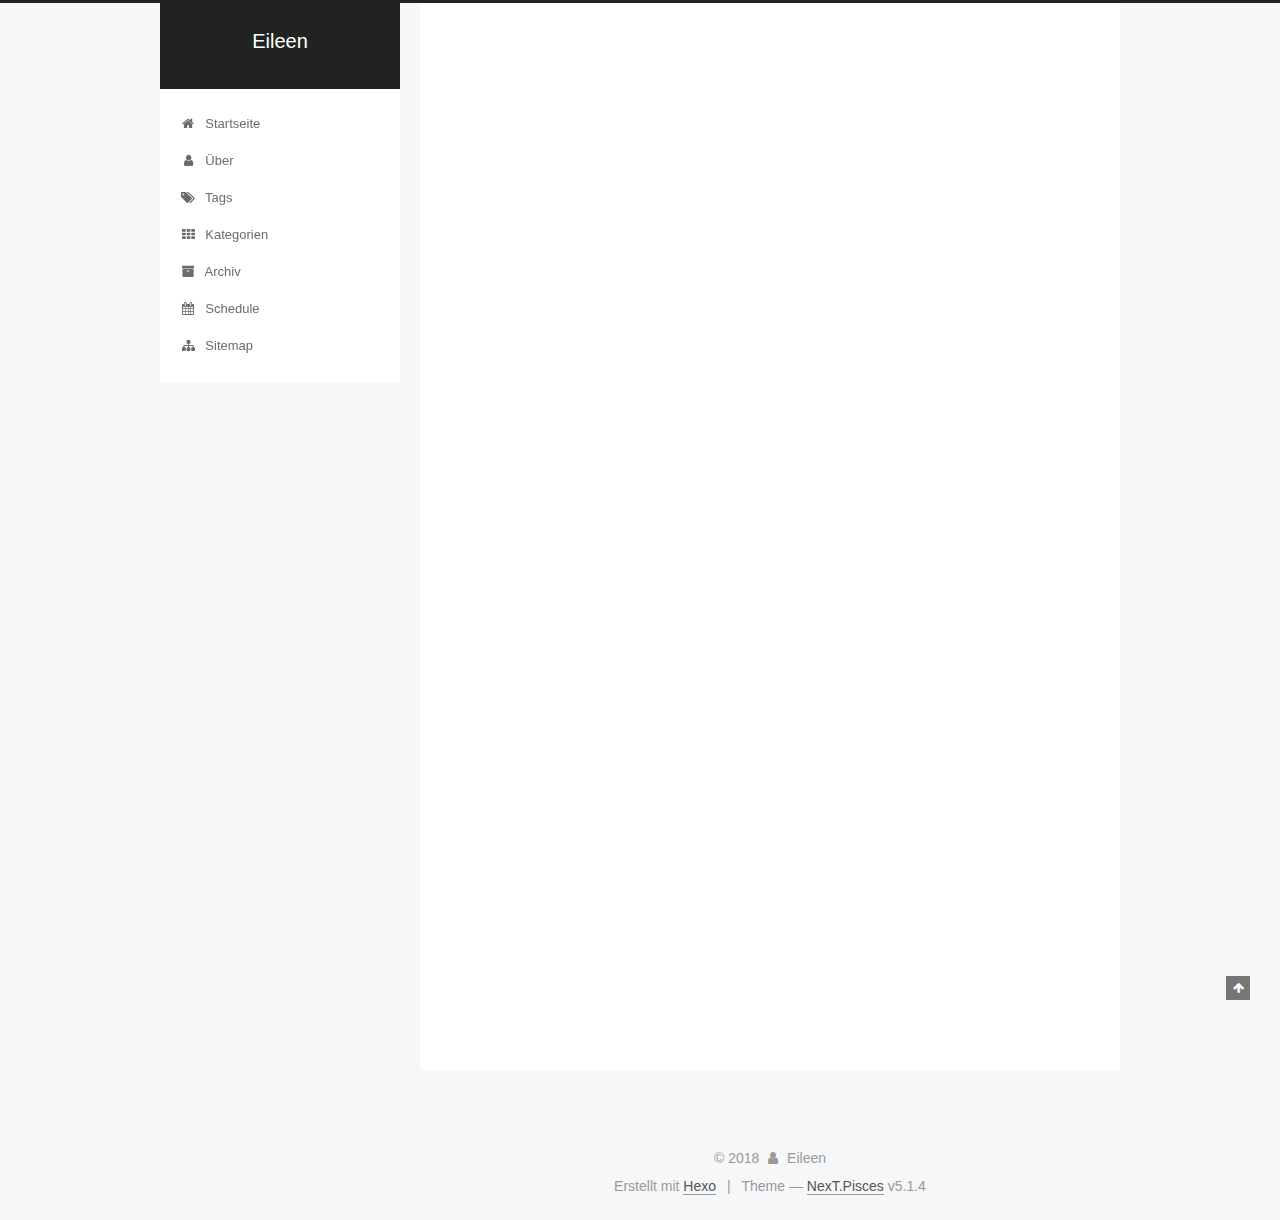
<file: 2018/02/12/hello-world/index.html>
<!DOCTYPE html>



  


<html class="theme-next pisces use-motion" lang="">
<head>
  <meta charset="UTF-8"/>
<meta http-equiv="X-UA-Compatible" content="IE=edge" />
<meta name="viewport" content="width=device-width, initial-scale=1, maximum-scale=1"/>
<meta name="theme-color" content="#222">









<meta http-equiv="Cache-Control" content="no-transform" />
<meta http-equiv="Cache-Control" content="no-siteapp" />
















  
  
  <link href="/lib/fancybox/source/jquery.fancybox.css?v=2.1.5" rel="stylesheet" type="text/css" />







<link href="/lib/font-awesome/css/font-awesome.min.css?v=4.6.2" rel="stylesheet" type="text/css" />

<link href="/css/main.css?v=5.1.4" rel="stylesheet" type="text/css" />


  <link rel="apple-touch-icon" sizes="180x180" href="/images/apple-touch-icon-next.png?v=5.1.4">


  <link rel="icon" type="image/png" sizes="32x32" href="/images/favicon-32x32-next.png?v=5.1.4">


  <link rel="icon" type="image/png" sizes="16x16" href="/images/favicon-16x16-next.png?v=5.1.4">


  <link rel="mask-icon" href="/images/logo.svg?v=5.1.4" color="#222">





  <meta name="keywords" content="Hexo, NexT" />










<meta name="description" content="Welcome to Hexo! This is your very first post. Check documentation for more info. If you get any problems when using Hexo, you can find the answer in troubleshooting or you can ask me on GitHub. Quick">
<meta property="og:type" content="article">
<meta property="og:title" content="Hello World">
<meta property="og:url" content="http://yoursite.com/2018/02/12/hello-world/index.html">
<meta property="og:site_name" content="Eileen">
<meta property="og:description" content="Welcome to Hexo! This is your very first post. Check documentation for more info. If you get any problems when using Hexo, you can find the answer in troubleshooting or you can ask me on GitHub. Quick">
<meta property="og:updated_time" content="2018-02-12T03:28:31.714Z">
<meta name="twitter:card" content="summary">
<meta name="twitter:title" content="Hello World">
<meta name="twitter:description" content="Welcome to Hexo! This is your very first post. Check documentation for more info. If you get any problems when using Hexo, you can find the answer in troubleshooting or you can ask me on GitHub. Quick">



<script type="text/javascript" id="hexo.configurations">
  var NexT = window.NexT || {};
  var CONFIG = {
    root: '/',
    scheme: 'Pisces',
    version: '5.1.4',
    sidebar: {"position":"left","display":"post","offset":12,"b2t":false,"scrollpercent":false,"onmobile":false},
    fancybox: true,
    tabs: true,
    motion: {"enable":true,"async":false,"transition":{"post_block":"fadeIn","post_header":"slideDownIn","post_body":"slideDownIn","coll_header":"slideLeftIn","sidebar":"slideUpIn"}},
    duoshuo: {
      userId: '0',
      author: 'Author'
    },
    algolia: {
      applicationID: '',
      apiKey: '',
      indexName: '',
      hits: {"per_page":10},
      labels: {"input_placeholder":"Search for Posts","hits_empty":"We didn't find any results for the search: ${query}","hits_stats":"${hits} results found in ${time} ms"}
    }
  };
</script>



  <link rel="canonical" href="http://yoursite.com/2018/02/12/hello-world/"/>





  <title>Hello World | Eileen</title>
  








</head>

<body itemscope itemtype="http://schema.org/WebPage" lang="">

  
  
    
  

  <div class="container sidebar-position-left page-post-detail">
    <div class="headband"></div>

    <header id="header" class="header" itemscope itemtype="http://schema.org/WPHeader">
      <div class="header-inner"><div class="site-brand-wrapper">
  <div class="site-meta ">
    

    <div class="custom-logo-site-title">
      <a href="/"  class="brand" rel="start">
        <span class="logo-line-before"><i></i></span>
        <span class="site-title">Eileen</span>
        <span class="logo-line-after"><i></i></span>
      </a>
    </div>
      
        <p class="site-subtitle"></p>
      
  </div>

  <div class="site-nav-toggle">
    <button>
      <span class="btn-bar"></span>
      <span class="btn-bar"></span>
      <span class="btn-bar"></span>
    </button>
  </div>
</div>

<nav class="site-nav">
  

  
    <ul id="menu" class="menu">
      
        
        <li class="menu-item menu-item-home">
          <a href="/" rel="section">
            
              <i class="menu-item-icon fa fa-fw fa-home"></i> <br />
            
            Startseite
          </a>
        </li>
      
        
        <li class="menu-item menu-item-about">
          <a href="/about/" rel="section">
            
              <i class="menu-item-icon fa fa-fw fa-user"></i> <br />
            
            Über
          </a>
        </li>
      
        
        <li class="menu-item menu-item-tags">
          <a href="/tags/" rel="section">
            
              <i class="menu-item-icon fa fa-fw fa-tags"></i> <br />
            
            Tags
          </a>
        </li>
      
        
        <li class="menu-item menu-item-categories">
          <a href="/categories/" rel="section">
            
              <i class="menu-item-icon fa fa-fw fa-th"></i> <br />
            
            Kategorien
          </a>
        </li>
      
        
        <li class="menu-item menu-item-archives">
          <a href="/archives/" rel="section">
            
              <i class="menu-item-icon fa fa-fw fa-archive"></i> <br />
            
            Archiv
          </a>
        </li>
      
        
        <li class="menu-item menu-item-schedule">
          <a href="/schedule/" rel="section">
            
              <i class="menu-item-icon fa fa-fw fa-calendar"></i> <br />
            
            Schedule
          </a>
        </li>
      
        
        <li class="menu-item menu-item-sitemap">
          <a href="/sitemap.xml" rel="section">
            
              <i class="menu-item-icon fa fa-fw fa-sitemap"></i> <br />
            
            Sitemap
          </a>
        </li>
      

      
    </ul>
  

  
</nav>



 </div>
    </header>

    <main id="main" class="main">
      <div class="main-inner">
        <div class="content-wrap">
          <div id="content" class="content">
            

  <div id="posts" class="posts-expand">
    

  

  
  
  

  <article class="post post-type-normal" itemscope itemtype="http://schema.org/Article">
  
  
  
  <div class="post-block">
    <link itemprop="mainEntityOfPage" href="http://yoursite.com/2018/02/12/hello-world/">

    <span hidden itemprop="author" itemscope itemtype="http://schema.org/Person">
      <meta itemprop="name" content="Eileen">
      <meta itemprop="description" content="">
      <meta itemprop="image" content="/uploads/g.jpg">
    </span>

    <span hidden itemprop="publisher" itemscope itemtype="http://schema.org/Organization">
      <meta itemprop="name" content="Eileen">
    </span>

    
      <header class="post-header">

        
        
          <h1 class="post-title" itemprop="name headline">Hello World</h1>
        

        <div class="post-meta">
          <span class="post-time">
            
              <span class="post-meta-item-icon">
                <i class="fa fa-calendar-o"></i>
              </span>
              
                <span class="post-meta-item-text">Veröffentlicht am</span>
              
              <time title="Post created" itemprop="dateCreated datePublished" datetime="2018-02-12T11:28:31+08:00">
                2018-02-12
              </time>
            

            

            
          </span>

          

          
            
          

          
          

          

          

          

        </div>
      </header>
    

    
    
    
    <div class="post-body" itemprop="articleBody">

      
      

      
        <p>Welcome to <a href="https://hexo.io/" target="_blank" rel="noopener">Hexo</a>! This is your very first post. Check <a href="https://hexo.io/docs/" target="_blank" rel="noopener">documentation</a> for more info. If you get any problems when using Hexo, you can find the answer in <a href="https://hexo.io/docs/troubleshooting.html" target="_blank" rel="noopener">troubleshooting</a> or you can ask me on <a href="https://github.com/hexojs/hexo/issues" target="_blank" rel="noopener">GitHub</a>.</p>
<h2 id="Quick-Start"><a href="#Quick-Start" class="headerlink" title="Quick Start"></a>Quick Start</h2><h3 id="Create-a-new-post"><a href="#Create-a-new-post" class="headerlink" title="Create a new post"></a>Create a new post</h3><figure class="highlight bash"><table><tr><td class="gutter"><pre><span class="line">1</span><br></pre></td><td class="code"><pre><span class="line">$ hexo new <span class="string">"My New Post"</span></span><br></pre></td></tr></table></figure>
<p>More info: <a href="https://hexo.io/docs/writing.html" target="_blank" rel="noopener">Writing</a></p>
<h3 id="Run-server"><a href="#Run-server" class="headerlink" title="Run server"></a>Run server</h3><figure class="highlight bash"><table><tr><td class="gutter"><pre><span class="line">1</span><br></pre></td><td class="code"><pre><span class="line">$ hexo server</span><br></pre></td></tr></table></figure>
<p>More info: <a href="https://hexo.io/docs/server.html" target="_blank" rel="noopener">Server</a></p>
<h3 id="Generate-static-files"><a href="#Generate-static-files" class="headerlink" title="Generate static files"></a>Generate static files</h3><figure class="highlight bash"><table><tr><td class="gutter"><pre><span class="line">1</span><br></pre></td><td class="code"><pre><span class="line">$ hexo generate</span><br></pre></td></tr></table></figure>
<p>More info: <a href="https://hexo.io/docs/generating.html" target="_blank" rel="noopener">Generating</a></p>
<h3 id="Deploy-to-remote-sites"><a href="#Deploy-to-remote-sites" class="headerlink" title="Deploy to remote sites"></a>Deploy to remote sites</h3><figure class="highlight bash"><table><tr><td class="gutter"><pre><span class="line">1</span><br></pre></td><td class="code"><pre><span class="line">$ hexo deploy</span><br></pre></td></tr></table></figure>
<p>More info: <a href="https://hexo.io/docs/deployment.html" target="_blank" rel="noopener">Deployment</a></p>

      
    </div>
    
    
    

    

    

    

    <footer class="post-footer">
      

      
      
      

      

      
      
    </footer>
  </div>
  
  
  
  </article>



    <div class="post-spread">
      
    </div>
  </div>


          </div>
          


          

  



        </div>
        
          
  
  <div class="sidebar-toggle">
    <div class="sidebar-toggle-line-wrap">
      <span class="sidebar-toggle-line sidebar-toggle-line-first"></span>
      <span class="sidebar-toggle-line sidebar-toggle-line-middle"></span>
      <span class="sidebar-toggle-line sidebar-toggle-line-last"></span>
    </div>
  </div>

  <aside id="sidebar" class="sidebar">
    
    <div class="sidebar-inner">

      

      
        <ul class="sidebar-nav motion-element">
          <li class="sidebar-nav-toc sidebar-nav-active" data-target="post-toc-wrap">
            Inhaltsverzeichnis
          </li>
          <li class="sidebar-nav-overview" data-target="site-overview-wrap">
            Übersicht
          </li>
        </ul>
      

      <section class="site-overview-wrap sidebar-panel">
        <div class="site-overview">
          <div class="site-author motion-element" itemprop="author" itemscope itemtype="http://schema.org/Person">
            
              <img class="site-author-image" itemprop="image"
                src="/uploads/g.jpg"
                alt="Eileen" />
            
              <p class="site-author-name" itemprop="name">Eileen</p>
              <p class="site-description motion-element" itemprop="description">Don't worry about other people's eyes, just be yourself.</p>
          </div>

          <nav class="site-state motion-element">

            
              <div class="site-state-item site-state-posts">
              
                <a href="/archives/">
              
                  <span class="site-state-item-count">1</span>
                  <span class="site-state-item-name">Artikel</span>
                </a>
              </div>
            

            

            

          </nav>

          

          

          
          

          
          

          

        </div>
      </section>

      
      <!--noindex-->
        <section class="post-toc-wrap motion-element sidebar-panel sidebar-panel-active">
          <div class="post-toc">

            
              
            

            
              <div class="post-toc-content"><ol class="nav"><li class="nav-item nav-level-2"><a class="nav-link" href="#Quick-Start"><span class="nav-number">1.</span> <span class="nav-text">Quick Start</span></a><ol class="nav-child"><li class="nav-item nav-level-3"><a class="nav-link" href="#Create-a-new-post"><span class="nav-number">1.1.</span> <span class="nav-text">Create a new post</span></a></li><li class="nav-item nav-level-3"><a class="nav-link" href="#Run-server"><span class="nav-number">1.2.</span> <span class="nav-text">Run server</span></a></li><li class="nav-item nav-level-3"><a class="nav-link" href="#Generate-static-files"><span class="nav-number">1.3.</span> <span class="nav-text">Generate static files</span></a></li><li class="nav-item nav-level-3"><a class="nav-link" href="#Deploy-to-remote-sites"><span class="nav-number">1.4.</span> <span class="nav-text">Deploy to remote sites</span></a></li></ol></li></ol></div>
            

          </div>
        </section>
      <!--/noindex-->
      

      

    </div>
  </aside>


        
      </div>
    </main>

    <footer id="footer" class="footer">
      <div class="footer-inner">
        <div class="copyright">&copy; <span itemprop="copyrightYear">2018</span>
  <span class="with-love">
    <i class="fa fa-user"></i>
  </span>
  <span class="author" itemprop="copyrightHolder">Eileen</span>

  
</div>


  <div class="powered-by">Erstellt mit  <a class="theme-link" target="_blank" href="https://hexo.io">Hexo</a></div>



  <span class="post-meta-divider">|</span>



  <div class="theme-info">Theme &mdash; <a class="theme-link" target="_blank" href="https://github.com/iissnan/hexo-theme-next">NexT.Pisces</a> v5.1.4</div>




        







        
      </div>
    </footer>

    
      <div class="back-to-top">
        <i class="fa fa-arrow-up"></i>
        
      </div>
    

    

  </div>

  

<script type="text/javascript">
  if (Object.prototype.toString.call(window.Promise) !== '[object Function]') {
    window.Promise = null;
  }
</script>









  












  
  
    <script type="text/javascript" src="/lib/jquery/index.js?v=2.1.3"></script>
  

  
  
    <script type="text/javascript" src="/lib/fastclick/lib/fastclick.min.js?v=1.0.6"></script>
  

  
  
    <script type="text/javascript" src="/lib/jquery_lazyload/jquery.lazyload.js?v=1.9.7"></script>
  

  
  
    <script type="text/javascript" src="/lib/velocity/velocity.min.js?v=1.2.1"></script>
  

  
  
    <script type="text/javascript" src="/lib/velocity/velocity.ui.min.js?v=1.2.1"></script>
  

  
  
    <script type="text/javascript" src="/lib/fancybox/source/jquery.fancybox.pack.js?v=2.1.5"></script>
  


  


  <script type="text/javascript" src="/js/src/utils.js?v=5.1.4"></script>

  <script type="text/javascript" src="/js/src/motion.js?v=5.1.4"></script>



  
  


  <script type="text/javascript" src="/js/src/affix.js?v=5.1.4"></script>

  <script type="text/javascript" src="/js/src/schemes/pisces.js?v=5.1.4"></script>



  
  <script type="text/javascript" src="/js/src/scrollspy.js?v=5.1.4"></script>
<script type="text/javascript" src="/js/src/post-details.js?v=5.1.4"></script>



  


  <script type="text/javascript" src="/js/src/bootstrap.js?v=5.1.4"></script>



  


  




	





  





  












  





  

  

  

  
  

  

  

  

</body>
</html>
</file>
<file: css/main.css>
/* normalize.css v3.0.2 | MIT License | git.io/normalize */
html {
  font-family: sans-serif; /* 1 */
  -ms-text-size-adjust: 100%; /* 2 */
  -webkit-text-size-adjust: 100%; /* 2 */
}
body {
  margin: 0;
}
article,
aside,
details,
figcaption,
figure,
footer,
header,
hgroup,
main,
menu,
nav,
section,
summary {
  display: block;
}
audio,
canvas,
progress,
video {
  display: inline-block; /* 1 */
  vertical-align: baseline; /* 2 */
}
audio:not([controls]) {
  display: none;
  height: 0;
}
[hidden],
template {
  display: none;
}
a {
  background-color: transparent;
}
a:active,
a:hover {
  outline: 0;
}
abbr[title] {
  border-bottom: 1px dotted;
}
b,
strong {
  font-weight: bold;
}
dfn {
  font-style: italic;
}
h1 {
  font-size: 2em;
  margin: 0.67em 0;
}
mark {
  background: #ff0;
  color: #000;
}
small {
  font-size: 80%;
}
sub,
sup {
  font-size: 75%;
  line-height: 0;
  position: relative;
  vertical-align: baseline;
}
sup {
  top: -0.5em;
}
sub {
  bottom: -0.25em;
}
img {
  border: 0;
}
svg:not(:root) {
  overflow: hidden;
}
figure {
  margin: 1em 40px;
}
hr {
  -moz-box-sizing: content-box;
  box-sizing: content-box;
  height: 0;
}
pre {
  overflow: auto;
}
code,
kbd,
pre,
samp {
  font-family: monospace, monospace;
  font-size: 1em;
}
button,
input,
optgroup,
select,
textarea {
  color: inherit; /* 1 */
  font: inherit; /* 2 */
  margin: 0; /* 3 */
}
button {
  overflow: visible;
}
button,
select {
  text-transform: none;
}
button,
html input[type="button"],
input[type="reset"],
input[type="submit"] {
  -webkit-appearance: button; /* 2 */
  cursor: pointer; /* 3 */
}
button[disabled],
html input[disabled] {
  cursor: default;
}
button::-moz-focus-inner,
input::-moz-focus-inner {
  border: 0;
  padding: 0;
}
input {
  line-height: normal;
}
input[type="checkbox"],
input[type="radio"] {
  box-sizing: border-box; /* 1 */
  padding: 0; /* 2 */
}
input[type="number"]::-webkit-inner-spin-button,
input[type="number"]::-webkit-outer-spin-button {
  height: auto;
}
input[type="search"] {
  -webkit-appearance: textfield; /* 1 */
  -moz-box-sizing: content-box;
  -webkit-box-sizing: content-box; /* 2 */
  box-sizing: content-box;
}
input[type="search"]::-webkit-search-cancel-button,
input[type="search"]::-webkit-search-decoration {
  -webkit-appearance: none;
}
fieldset {
  border: 1px solid #c0c0c0;
  margin: 0 2px;
  padding: 0.35em 0.625em 0.75em;
}
legend {
  border: 0; /* 1 */
  padding: 0; /* 2 */
}
textarea {
  overflow: auto;
}
optgroup {
  font-weight: bold;
}
table {
  border-collapse: collapse;
  border-spacing: 0;
}
td,
th {
  padding: 0;
}
::selection {
  background: #262a30;
  color: #fff;
}
body {
  position: relative;
  font-family: 'Lato', "PingFang SC", "Microsoft YaHei", sans-serif;
  font-size: 14px;
  line-height: 2;
  color: #555;
  background: #f5f7f9;
}
@media (max-width: 767px) {
  body {
    padding-right: 0 !important;
  }
}
@media (min-width: 768px) and (max-width: 991px) {
  body {
    padding-right: 0 !important;
  }
}
@media (min-width: 1600px) {
  body {
    font-size: 16px;
  }
}
h1,
h2,
h3,
h4,
h5,
h6 {
  margin: 0;
  padding: 0;
  font-weight: bold;
  line-height: 1.5;
  font-family: 'Lato', "PingFang SC", "Microsoft YaHei", sans-serif;
}
h2,
h3,
h4,
h5,
h6 {
  margin: 20px 0 15px;
}
h1 {
  font-size: 22px;
}
@media (max-width: 767px) {
  h1 {
    font-size: 18px;
  }
}
h2 {
  font-size: 20px;
}
@media (max-width: 767px) {
  h2 {
    font-size: 16px;
  }
}
h3 {
  font-size: 18px;
}
@media (max-width: 767px) {
  h3 {
    font-size: 14px;
  }
}
h4 {
  font-size: 16px;
}
@media (max-width: 767px) {
  h4 {
    font-size: 12px;
  }
}
h5 {
  font-size: 14px;
}
@media (max-width: 767px) {
  h5 {
    font-size: 10px;
  }
}
h6 {
  font-size: 12px;
}
@media (max-width: 767px) {
  h6 {
    font-size: 8px;
  }
}
p {
  margin: 0 0 20px 0;
}
a {
  color: #555;
  text-decoration: none;
  outline: none;
  border-bottom: 1px solid #999;
  word-wrap: break-word;
}
a:hover {
  color: #222;
  border-bottom-color: #222;
}
blockquote {
  margin: 0;
  padding: 0;
}
img {
  display: block;
  margin: auto;
  max-width: 100%;
  height: auto;
}
hr {
  margin: 40px 0;
  height: 3px;
  border: none;
  background-color: #ddd;
  background-image: repeating-linear-gradient(-45deg, #fff, #fff 4px, transparent 4px, transparent 8px);
}
blockquote {
  padding: 0 15px;
  color: #666;
  border-left: 4px solid #ddd;
}
blockquote cite::before {
  content: "-";
  padding: 0 5px;
}
dt {
  font-weight: 700;
}
dd {
  margin: 0;
  padding: 0;
}
kbd {
  border: 1px solid #ccc;
  border-radius: 0.2em;
  box-shadow: 0.1em 0.1em 0.2em rgba(0,0,0,0.1);
  background-color: #f9f9f9;
  font-family: inherit;
  background-image: -webkit-linear-gradient(top, #eee, #fff, #eee);
  padding: 0.1em 0.3em;
  white-space: nowrap;
}
.text-left {
  text-align: left;
}
.text-center {
  text-align: center;
}
.text-right {
  text-align: right;
}
.text-justify {
  text-align: justify;
}
.text-nowrap {
  white-space: nowrap;
}
.text-lowercase {
  text-transform: lowercase;
}
.text-uppercase {
  text-transform: uppercase;
}
.text-capitalize {
  text-transform: capitalize;
}
.center-block {
  display: block;
  margin-left: auto;
  margin-right: auto;
}
.clearfix:before,
.clearfix:after {
  content: " ";
  display: table;
}
.clearfix:after {
  clear: both;
}
.pullquote {
  width: 45%;
}
.pullquote.left {
  float: left;
  margin-left: 5px;
  margin-right: 10px;
}
.pullquote.right {
  float: right;
  margin-left: 10px;
  margin-right: 5px;
}
.affix.affix.affix {
  position: fixed;
}
.translation {
  margin-top: -20px;
  font-size: 14px;
  color: #999;
}
.scrollbar-measure {
  width: 100px;
  height: 100px;
  overflow: scroll;
  position: absolute;
  top: -9999px;
}
.use-motion .motion-element {
  opacity: 0;
}
table {
  margin: 20px 0;
  width: 100%;
  border-collapse: collapse;
  border-spacing: 0;
  border: 1px solid #ddd;
  font-size: 14px;
  table-layout: fixed;
  word-wrap: break-all;
}
table>tbody>tr:nth-of-type(odd) {
  background-color: #f9f9f9;
}
table>tbody>tr:hover {
  background-color: #f5f5f5;
}
caption,
th,
td {
  padding: 8px;
  text-align: left;
  vertical-align: middle;
  font-weight: normal;
}
th,
td {
  border-bottom: 3px solid #ddd;
  border-right: 1px solid #eee;
}
th {
  padding-bottom: 10px;
  font-weight: 700;
}
td {
  border-bottom-width: 1px;
}
html,
body {
  height: 100%;
}
.container {
  position: relative;
  min-height: 100%;
}
.header-inner {
  margin: 0 auto;
  padding: 100px 0 70px;
  width: 700px;
}
@media (min-width: 1600px) {
  .container .header-inner {
    width: 900px;
  }
}
.main {
  padding-bottom: 150px;
}
.main-inner {
  margin: 0 auto;
  width: 700px;
}
@media (min-width: 1600px) {
  .container .main-inner {
    width: 900px;
  }
}
.footer {
  position: absolute;
  left: 0;
  bottom: 0;
  width: 100%;
  min-height: 50px;
}
.footer-inner {
  box-sizing: border-box;
  margin: 20px auto;
  width: 700px;
}
@media (min-width: 1600px) {
  .container .footer-inner {
    width: 900px;
  }
}
pre,
.highlight {
  overflow: auto;
  margin: 20px 0;
  padding: 0;
  font-size: 13px;
  color: #4d4d4c;
  background: #f7f7f7;
  line-height: 1.6;
}
pre,
code {
  font-family: consolas, Menlo, "PingFang SC", "Microsoft YaHei", monospace;
}
code {
  padding: 2px 4px;
  word-wrap: break-word;
  color: #555;
  background: #eee;
  border-radius: 3px;
  font-size: 13px;
}
pre {
  padding: 10px;
}
pre code {
  padding: 0;
  color: #4d4d4c;
  background: none;
  text-shadow: none;
}
.highlight {
  border-radius: 1px;
}
.highlight pre {
  border: none;
  margin: 0;
  padding: 10px 0;
}
.highlight table {
  margin: 0;
  width: auto;
  border: none;
}
.highlight td {
  border: none;
  padding: 0;
}
.highlight figcaption {
  font-size: 1em;
  color: #4d4d4c;
  line-height: 1em;
  margin-bottom: 1em;
}
.highlight figcaption:before,
.highlight figcaption:after {
  content: " ";
  display: table;
}
.highlight figcaption:after {
  clear: both;
}
.highlight figcaption a {
  float: right;
  color: #4d4d4c;
}
.highlight figcaption a:hover {
  border-bottom-color: #4d4d4c;
}
.highlight .gutter pre {
  padding-left: 10px;
  padding-right: 10px;
  color: #869194;
  text-align: right;
  background-color: #eff2f3;
}
.highlight .code pre {
  width: 100%;
  padding-left: 10px;
  padding-right: 10px;
  background-color: #f7f7f7;
}
.highlight .line {
  height: 20px;
}
.gutter {
  -webkit-user-select: none;
  -moz-user-select: none;
  -ms-user-select: none;
  user-select: none;
}
.gist table {
  width: auto;
}
.gist table td {
  border: none;
}
pre .deletion {
  background: #fdd;
}
pre .addition {
  background: #dfd;
}
pre .meta {
  color: #8959a8;
}
pre .comment {
  color: #8e908c;
}
pre .variable,
pre .attribute,
pre .tag,
pre .regexp,
pre .ruby .constant,
pre .xml .tag .title,
pre .xml .pi,
pre .xml .doctype,
pre .html .doctype,
pre .css .id,
pre .css .class,
pre .css .pseudo {
  color: #c82829;
}
pre .number,
pre .preprocessor,
pre .built_in,
pre .literal,
pre .params,
pre .constant,
pre .command {
  color: #f5871f;
}
pre .ruby .class .title,
pre .css .rules .attribute,
pre .string,
pre .value,
pre .inheritance,
pre .header,
pre .ruby .symbol,
pre .xml .cdata,
pre .special,
pre .number,
pre .formula {
  color: #718c00;
}
pre .title,
pre .css .hexcolor {
  color: #3e999f;
}
pre .function,
pre .python .decorator,
pre .python .title,
pre .ruby .function .title,
pre .ruby .title .keyword,
pre .perl .sub,
pre .javascript .title,
pre .coffeescript .title {
  color: #4271ae;
}
pre .keyword,
pre .javascript .function {
  color: #8959a8;
}
.full-image.full-image.full-image.full-image {
  border: none;
  max-width: 100%;
  width: auto;
  margin: 20px auto 25px;
}
@media (min-width: 992px) {
  .full-image.full-image.full-image.full-image {
    max-width: none;
    width: 118%;
    margin: 0 -9%;
  }
}
.blockquote-center,
.page-home .post-type-quote blockquote,
.page-post-detail .post-type-quote blockquote {
  position: relative;
  margin: 40px 0;
  padding: 0;
  border-left: none;
  text-align: center;
}
.blockquote-center::before,
.page-home .post-type-quote blockquote::before,
.page-post-detail .post-type-quote blockquote::before,
.blockquote-center::after,
.page-home .post-type-quote blockquote::after,
.page-post-detail .post-type-quote blockquote::after {
  position: absolute;
  content: ' ';
  display: block;
  width: 100%;
  height: 24px;
  opacity: 0.2;
  background-repeat: no-repeat;
  background-position: 0 -6px;
  background-size: 22px 22px;
}
.blockquote-center::before,
.page-home .post-type-quote blockquote::before,
.page-post-detail .post-type-quote blockquote::before {
  top: -20px;
  background-image: url("../images/quote-l.svg");
  border-top: 1px solid #ccc;
}
.blockquote-center::after,
.page-home .post-type-quote blockquote::after,
.page-post-detail .post-type-quote blockquote::after {
  bottom: -20px;
  background-image: url("../images/quote-r.svg");
  border-bottom: 1px solid #ccc;
  background-position: 100% 8px;
}
.blockquote-center p,
.page-home .post-type-quote blockquote p,
.page-post-detail .post-type-quote blockquote p,
.blockquote-center div,
.page-home .post-type-quote blockquote div,
.page-post-detail .post-type-quote blockquote div {
  text-align: center;
}
.post .post-body .group-picture img {
  box-sizing: border-box;
  padding: 0 3px;
  border: none;
}
.post .group-picture-row {
  overflow: hidden;
  margin-top: 6px;
}
.post .group-picture-row:first-child {
  margin-top: 0;
}
.post .group-picture-column {
  float: left;
}
.page-post-detail .post-body .group-picture-column {
  float: none;
  margin-top: 10px;
  width: auto !important;
}
.page-post-detail .post-body .group-picture-column img {
  margin: 0 auto;
}
.page-archive .group-picture-container {
  overflow: hidden;
}
.page-archive .group-picture-row {
  float: left;
}
.page-archive .group-picture-row:first-child {
  margin-top: 6px;
}
.page-archive .group-picture-column {
  max-width: 150px;
  max-height: 150px;
}
.post-body .note {
  position: relative;
  padding: 15px;
  margin-bottom: 20px;
  border: 1px solid #eee;
  border-left-width: 5px;
  border-radius: 3px;
}
.post-body .note h2,
.post-body .note h3,
.post-body .note h4,
.post-body .note h5,
.post-body .note h6 {
  margin-top: 0;
  margin-bottom: 0;
  border-bottom: initial;
  padding-top: 0 !important;
}
.post-body .note p:first-child,
.post-body .note ul:first-child,
.post-body .note ol:first-child,
.post-body .note table:first-child,
.post-body .note pre:first-child,
.post-body .note blockquote:first-child {
  margin-top: 0;
}
.post-body .note p:last-child,
.post-body .note ul:last-child,
.post-body .note ol:last-child,
.post-body .note table:last-child,
.post-body .note pre:last-child,
.post-body .note blockquote:last-child {
  margin-bottom: 0;
}
.post-body .note.default {
  border-left-color: #777;
}
.post-body .note.default h2,
.post-body .note.default h3,
.post-body .note.default h4,
.post-body .note.default h5,
.post-body .note.default h6 {
  color: #777;
}
.post-body .note.primary {
  border-left-color: #6f42c1;
}
.post-body .note.primary h2,
.post-body .note.primary h3,
.post-body .note.primary h4,
.post-body .note.primary h5,
.post-body .note.primary h6 {
  color: #6f42c1;
}
.post-body .note.info {
  border-left-color: #428bca;
}
.post-body .note.info h2,
.post-body .note.info h3,
.post-body .note.info h4,
.post-body .note.info h5,
.post-body .note.info h6 {
  color: #428bca;
}
.post-body .note.success {
  border-left-color: #5cb85c;
}
.post-body .note.success h2,
.post-body .note.success h3,
.post-body .note.success h4,
.post-body .note.success h5,
.post-body .note.success h6 {
  color: #5cb85c;
}
.post-body .note.warning {
  border-left-color: #f0ad4e;
}
.post-body .note.warning h2,
.post-body .note.warning h3,
.post-body .note.warning h4,
.post-body .note.warning h5,
.post-body .note.warning h6 {
  color: #f0ad4e;
}
.post-body .note.danger {
  border-left-color: #d9534f;
}
.post-body .note.danger h2,
.post-body .note.danger h3,
.post-body .note.danger h4,
.post-body .note.danger h5,
.post-body .note.danger h6 {
  color: #d9534f;
}
.post-body .label {
  display: inline;
  padding: 0 2px;
  white-space: nowrap;
}
.post-body .label.default {
  background-color: #f0f0f0;
}
.post-body .label.primary {
  background-color: #efe6f7;
}
.post-body .label.info {
  background-color: #e5f2f8;
}
.post-body .label.success {
  background-color: #e7f4e9;
}
.post-body .label.warning {
  background-color: #fcf6e1;
}
.post-body .label.danger {
  background-color: #fae8eb;
}
.post-body .tabs {
  position: relative;
  display: block;
  margin-bottom: 20px;
  padding-top: 10px;
}
.post-body .tabs ul.nav-tabs {
  margin: 0;
  padding: 0;
  display: flex;
  margin-bottom: -1px;
}
@media (max-width: 413px) {
  .post-body .tabs ul.nav-tabs {
    display: block;
    margin-bottom: 5px;
  }
}
.post-body .tabs ul.nav-tabs li.tab {
  list-style-type: none !important;
  margin: 0 0.25em 0 0;
  border-top: 3px solid transparent;
  border-left: 1px solid transparent;
  border-right: 1px solid transparent;
}
@media (max-width: 413px) {
  .post-body .tabs ul.nav-tabs li.tab {
    margin: initial;
    border-top: 1px solid transparent;
    border-left: 3px solid transparent;
    border-right: 1px solid transparent;
    border-bottom: 1px solid transparent;
  }
}
.post-body .tabs ul.nav-tabs li.tab a {
  outline: 0;
  border-bottom: initial;
  display: block;
  line-height: 1.8em;
  padding: 0.25em 0.75em;
  transition-duration: 0.2s;
  transition-timing-function: ease-out;
  transition-delay: 0s;
}
.post-body .tabs ul.nav-tabs li.tab a i {
  width: 1.285714285714286em;
}
.post-body .tabs ul.nav-tabs li.tab.active {
  border-top: 3px solid #fc6423;
  border-left: 1px solid #ddd;
  border-right: 1px solid #ddd;
  background-color: #fff;
}
@media (max-width: 413px) {
  .post-body .tabs ul.nav-tabs li.tab.active {
    border-top: 1px solid #ddd;
    border-left: 3px solid #fc6423;
    border-right: 1px solid #ddd;
    border-bottom: 1px solid #ddd;
  }
}
.post-body .tabs ul.nav-tabs li.tab.active a {
  cursor: default;
  color: #555;
}
.post-body .tabs .tab-content {
  background-color: #fff;
}
.post-body .tabs .tab-content .tab-pane {
  border: 1px solid #ddd;
  padding: 20px 20px 0 20px;
}
.post-body .tabs .tab-content .tab-pane:not(.active) {
  display: none !important;
}
.post-body .tabs .tab-content .tab-pane.active {
  display: block !important;
}
.btn {
  display: inline-block;
  padding: 0 20px;
  font-size: 14px;
  color: #555;
  background: #fff;
  border: 2px solid #555;
  text-decoration: none;
  border-radius: 2px;
  transition-property: background-color;
  transition-duration: 0.2s;
  transition-timing-function: ease-in-out;
  transition-delay: 0s;
  line-height: 2;
}
.btn:hover {
  border-color: #222;
  color: #fff;
  background: #222;
}
.btn +.btn {
  margin: 0 0 8px 8px;
}
.btn .fa-fw {
  width: 1.285714285714286em;
  text-align: left;
}
.btn-bar {
  display: block;
  width: 22px;
  height: 2px;
  background: #555;
  border-radius: 1px;
}
.btn-bar+.btn-bar {
  margin-top: 4px;
}
.pagination {
  margin: 120px 0 40px;
  text-align: center;
  border-top: 1px solid #eee;
}
.page-number-basic,
.pagination .prev,
.pagination .next,
.pagination .page-number,
.pagination .space {
  display: inline-block;
  position: relative;
  top: -1px;
  margin: 0 10px;
  padding: 0 11px;
}
@media (max-width: 767px) {
  .page-number-basic,
  .pagination .prev,
  .pagination .next,
  .pagination .page-number,
  .pagination .space {
    margin: 0 5px;
  }
}
.pagination .prev,
.pagination .next,
.pagination .page-number {
  border-bottom: 0;
  border-top: 1px solid #eee;
  transition-property: border-color;
  transition-duration: 0.2s;
  transition-timing-function: ease-in-out;
  transition-delay: 0s;
}
.pagination .prev:hover,
.pagination .next:hover,
.pagination .page-number:hover {
  border-top-color: #222;
}
.pagination .space {
  padding: 0;
  margin: 0;
}
.pagination .prev {
  margin-left: 0;
}
.pagination .next {
  margin-right: 0;
}
.pagination .page-number.current {
  color: #fff;
  background: #ccc;
  border-top-color: #ccc;
}
@media (max-width: 767px) {
  .pagination {
    border-top: none;
  }
  .pagination .prev,
  .pagination .next,
  .pagination .page-number {
    margin-bottom: 10px;
    border-top: 0;
    border-bottom: 1px solid #eee;
    padding: 0 10px;
  }
  .pagination .prev:hover,
  .pagination .next:hover,
  .pagination .page-number:hover {
    border-bottom-color: #222;
  }
}
.comments {
  margin: 60px 20px 0;
}
.tag-cloud {
  text-align: center;
}
.tag-cloud a {
  display: inline-block;
  margin: 10px;
}
.back-to-top {
  box-sizing: border-box;
  position: fixed;
  bottom: -100px;
  right: 30px;
  z-index: 1050;
  padding: 0 6px;
  width: 24px;
  background: #222;
  font-size: 12px;
  opacity: 0.6;
  color: #fff;
  cursor: pointer;
  text-align: center;
  -webkit-transform: translateZ(0);
  transition-property: bottom;
  transition-duration: 0.2s;
  transition-timing-function: ease-in-out;
  transition-delay: 0s;
}
@media (min-width: 768px) and (max-width: 991px) {
  .back-to-top {
    display: none !important;
  }
}
@media (max-width: 767px) {
  .back-to-top {
    display: none !important;
  }
}
.back-to-top.back-to-top-on {
  bottom: 30px;
}
.header {
  background: transparent;
}
.header-inner {
  position: relative;
}
.headband {
  height: 3px;
  background: #222;
}
.site-meta {
  margin: 0;
  text-align: center;
}
@media (max-width: 767px) {
  .site-meta {
    text-align: center;
  }
}
.brand {
  position: relative;
  display: inline-block;
  padding: 0 40px;
  color: #fff;
  background: #222;
  border-bottom: none;
}
.brand:hover {
  color: #fff;
}
.logo {
  display: inline-block;
  margin-right: 5px;
  line-height: 36px;
  vertical-align: top;
}
.site-title {
  display: inline-block;
  vertical-align: top;
  line-height: 36px;
  font-size: 20px;
  font-weight: normal;
  font-family: 'Lato', "PingFang SC", "Microsoft YaHei", sans-serif;
}
.site-subtitle {
  margin-top: 10px;
  font-size: 13px;
  color: #ddd;
}
.use-motion .brand {
  opacity: 0;
}
.use-motion .logo,
.use-motion .site-title,
.use-motion .site-subtitle {
  opacity: 0;
  position: relative;
  top: -10px;
}
.site-nav-toggle {
  display: none;
  position: absolute;
  top: 10px;
  left: 10px;
}
@media (max-width: 767px) {
  .site-nav-toggle {
    display: block;
  }
}
.site-nav-toggle button {
  margin-top: 2px;
  padding: 9px 10px;
  background: transparent;
  border: none;
}
@media (max-width: 767px) {
  .site-nav {
    display: none;
    margin: 0 -10px;
    padding: 0 10px;
    clear: both;
    border-top: 1px solid #ddd;
  }
}
@media (min-width: 768px) and (max-width: 991px) {
  .site-nav {
    display: block !important;
  }
}
@media (min-width: 992px) {
  .site-nav {
    display: block !important;
  }
}
.menu {
  margin-top: 20px;
  padding-left: 0;
  text-align: center;
}
.menu .menu-item {
  display: inline-block;
  margin: 0 10px;
  list-style: none;
}
@media screen and (max-width: 767px) {
  .menu .menu-item {
    margin-top: 10px;
  }
}
.menu .menu-item a {
  display: block;
  font-size: 13px;
  line-height: inherit;
  border-bottom: 1px solid transparent;
  transition-property: border-color;
  transition-duration: 0.2s;
  transition-timing-function: ease-in-out;
  transition-delay: 0s;
}
.menu .menu-item a:hover,
.menu-item-active a {
  border-bottom-color: #222;
}
.menu .menu-item .fa {
  margin-right: 5px;
}
.use-motion .menu-item {
  opacity: 0;
}
.post-body {
  font-family: 'Lato', "PingFang SC", "Microsoft YaHei", sans-serif;
}
@media (max-width: 767px) {
  .post-body {
    word-break: break-word;
  }
}
.post-body .fancybox img {
  display: block !important;
  margin: 0 auto;
  cursor: pointer;
  cursor: zoom-in;
  cursor: -webkit-zoom-in;
}
.post-body .image-caption,
.post-body .figure .caption {
  margin: -20px auto 15px;
  text-align: center;
  font-size: 14px;
  color: #999;
  font-weight: bold;
  line-height: 1;
}
.post-sticky-flag {
  display: inline-block;
  font-size: 16px;
  -ms-transform: rotate(30deg);
  -webkit-transform: rotate(30deg);
  -moz-transform: rotate(30deg);
  -ms-transform: rotate(30deg);
  -o-transform: rotate(30deg);
  transform: rotate(30deg);
}
.use-motion .post-block,
.use-motion .pagination,
.use-motion .comments {
  opacity: 0;
}
.use-motion .post-header {
  opacity: 0;
}
.use-motion .post-body {
  opacity: 0;
}
.use-motion .collection-title {
  opacity: 0;
}
.posts-expand {
  padding-top: 40px;
}
@media (max-width: 767px) {
  .posts-expand {
    margin: 0 20px;
  }
  .post-body pre .gutter pre {
    padding-right: 10px;
  }
  .post-body .highlight {
    margin-left: 0px;
    margin-right: 0px;
    padding: 0;
  }
  .post-body .highlight .gutter pre {
    padding-right: 10px;
  }
}
@media (min-width: 992px) {
  .posts-expand .post-body {
    text-align: justify;
  }
}
.posts-expand .post-body h2,
.posts-expand .post-body h3,
.posts-expand .post-body h4,
.posts-expand .post-body h5,
.posts-expand .post-body h6 {
  padding-top: 10px;
}
.posts-expand .post-body h2 .header-anchor,
.posts-expand .post-body h3 .header-anchor,
.posts-expand .post-body h4 .header-anchor,
.posts-expand .post-body h5 .header-anchor,
.posts-expand .post-body h6 .header-anchor {
  float: right;
  margin-left: 10px;
  color: #ccc;
  border-bottom-style: none;
  visibility: hidden;
}
.posts-expand .post-body h2 .header-anchor:hover,
.posts-expand .post-body h3 .header-anchor:hover,
.posts-expand .post-body h4 .header-anchor:hover,
.posts-expand .post-body h5 .header-anchor:hover,
.posts-expand .post-body h6 .header-anchor:hover {
  color: inherit;
}
.posts-expand .post-body h2:hover .header-anchor,
.posts-expand .post-body h3:hover .header-anchor,
.posts-expand .post-body h4:hover .header-anchor,
.posts-expand .post-body h5:hover .header-anchor,
.posts-expand .post-body h6:hover .header-anchor {
  visibility: visible;
}
.posts-expand .post-body ul li {
  list-style: circle;
}
.posts-expand .post-body img {
  box-sizing: border-box;
  margin: auto;
  padding: 3px;
  border: 1px solid #ddd;
}
.posts-expand .post-body .fancybox img {
  margin: 0 auto 25px;
}
@media (max-width: 767px) {
  .posts-collapse {
    margin: 0 20px;
  }
  .posts-collapse .post-title,
  .posts-collapse .post-meta {
    display: block;
    width: auto;
    text-align: left;
  }
}
.posts-collapse {
  position: relative;
  z-index: 1010;
  margin-left: 55px;
}
.posts-collapse::after {
  content: " ";
  position: absolute;
  top: 20px;
  left: 0;
  margin-left: -2px;
  width: 4px;
  height: 100%;
  background: #f5f5f5;
  z-index: -1;
}
@media (max-width: 767px) {
  .posts-collapse {
    margin: 0 20px;
  }
}
.posts-collapse .collection-title {
  position: relative;
  margin: 60px 0;
}
.posts-collapse .collection-title h1,
.posts-collapse .collection-title h2 {
  margin-left: 20px;
}
.posts-collapse .collection-title small {
  color: #bbb;
  margin-left: 5px;
}
.posts-collapse .collection-title::before {
  content: " ";
  position: absolute;
  left: 0;
  top: 50%;
  margin-left: -4px;
  margin-top: -4px;
  width: 8px;
  height: 8px;
  background: #bbb;
  border-radius: 50%;
}
.posts-collapse .post {
  margin: 30px 0;
}
.posts-collapse .post-header {
  position: relative;
  transition-duration: 0.2s;
  transition-timing-function: ease-in-out;
  transition-delay: 0s;
  transition-property: border;
  border-bottom: 1px dashed #ccc;
}
.posts-collapse .post-header::before {
  content: " ";
  position: absolute;
  left: 0;
  top: 12px;
  width: 6px;
  height: 6px;
  margin-left: -4px;
  background: #bbb;
  border-radius: 50%;
  border: 1px solid #fff;
  transition-duration: 0.2s;
  transition-timing-function: ease-in-out;
  transition-delay: 0s;
  transition-property: background;
}
.posts-collapse .post-header:hover {
  border-bottom-color: #666;
}
.posts-collapse .post-header:hover::before {
  background: #222;
}
.posts-collapse .post-meta {
  position: absolute;
  font-size: 12px;
  left: 20px;
  top: 5px;
}
.posts-collapse .post-comments-count {
  display: none;
}
.posts-collapse .post-title {
  margin-left: 60px;
  font-size: 16px;
  font-weight: normal;
  line-height: inherit;
}
.posts-collapse .post-title::after {
  margin-left: 3px;
  opacity: 0.6;
}
.posts-collapse .post-title a {
  color: #666;
  border-bottom: none;
}
.page-home .post-type-quote .post-header,
.page-post-detail .post-type-quote .post-header,
.page-home .post-type-quote .post-tags,
.page-post-detail .post-type-quote .post-tags {
  display: none;
}
.posts-expand .post-title {
  text-align: center;
  word-break: break-word;
  font-weight: 400;
}
.posts-expand .post-title-link {
  display: inline-block;
  position: relative;
  color: #555;
  border-bottom: none;
  line-height: 1.2;
  vertical-align: top;
}
.posts-expand .post-title-link::before {
  content: "";
  position: absolute;
  width: 100%;
  height: 2px;
  bottom: 0;
  left: 0;
  background-color: #000;
  visibility: hidden;
  -webkit-transform: scaleX(0);
  -moz-transform: scaleX(0);
  -ms-transform: scaleX(0);
  -o-transform: scaleX(0);
  transform: scaleX(0);
  transition-duration: 0.2s;
  transition-timing-function: ease-in-out;
  transition-delay: 0s;
}
.posts-expand .post-title-link:hover::before {
  visibility: visible;
  -webkit-transform: scaleX(1);
  -moz-transform: scaleX(1);
  -ms-transform: scaleX(1);
  -o-transform: scaleX(1);
  transform: scaleX(1);
}
.posts-expand .post-title-link .fa {
  font-size: 16px;
}
.posts-expand .post-meta {
  margin: 3px 0 60px 0;
  color: #999;
  font-family: 'Lato', "PingFang SC", "Microsoft YaHei", sans-serif;
  font-size: 12px;
  text-align: center;
}
.posts-expand .post-meta .post-category-list {
  display: inline-block;
  margin: 0;
  padding: 3px;
}
.posts-expand .post-meta .post-category-list-link {
  color: #999;
}
.posts-expand .post-meta .post-description {
  font-size: 14px;
  margin-top: 2px;
}
.post-meta-divider {
  margin: 0 0.5em;
}
.post-meta-item-icon {
  margin-right: 3px;
}
@media (min-width: 768px) and (max-width: 991px) {
  .post-meta-item-icon {
    display: inline-block;
  }
}
@media (max-width: 767px) {
  .post-meta-item-icon {
    display: inline-block;
  }
}
@media (min-width: 768px) and (max-width: 991px) {
  .post-meta-item-text {
    display: none;
  }
}
@media (max-width: 767px) {
  .post-meta-item-text {
    display: none;
  }
}
@media (max-width: 767px) {
  .posts-expand .post-comments-count {
    display: none;
  }
}
.post-button {
  margin-top: 40px;
}
.posts-expand .post-tags {
  margin-top: 40px;
  text-align: center;
}
.posts-expand .post-tags a {
  display: inline-block;
  margin-right: 10px;
  font-size: 13px;
}
.post-nav {
  display: table;
  margin-top: 15px;
  width: 100%;
  border-top: 1px solid #eee;
}
.post-nav-divider {
  display: table-cell;
  width: 10%;
}
.post-nav-item {
  display: table-cell;
  padding: 10px 0 0 0;
  width: 45%;
  vertical-align: top;
}
.post-nav-item a {
  position: relative;
  display: block;
  line-height: 25px;
  font-size: 14px;
  color: #555;
  border-bottom: none;
}
.post-nav-item a:hover {
  color: #222;
  border-bottom: none;
}
.post-nav-item a:active {
  top: 2px;
}
.post-nav-item .fa {
  position: absolute;
  top: 8px;
  left: 0;
  font-size: 12px;
}
.post-nav-next a {
  padding-left: 15px;
}
.post-nav-prev {
  text-align: right;
}
.post-nav-prev a {
  padding-right: 15px;
}
.post-nav-prev .fa {
  right: 0;
  left: auto;
}
.posts-expand .post-eof {
  display: block;
  margin: 80px auto 60px;
  width: 8%;
  height: 1px;
  background: #ccc;
  text-align: center;
}
.post:last-child .post-eof.post-eof.post-eof {
  display: none;
}
.post-gallery {
  display: table;
  table-layout: fixed;
  width: 100%;
  border-collapse: separate;
}
.post-gallery-row {
  display: table-row;
}
.post-gallery .post-gallery-img {
  display: table-cell;
  text-align: center;
  vertical-align: middle;
  border: none;
}
.post-gallery .post-gallery-img img {
  max-width: 100%;
  max-height: 100%;
  border: none;
}
.fancybox-close,
.fancybox-close:hover {
  border: none;
}
.rtl.post-body p,
.rtl.post-body a,
.rtl.post-body h1,
.rtl.post-body h2,
.rtl.post-body h3,
.rtl.post-body h4,
.rtl.post-body h5,
.rtl.post-body h6,
.rtl.post-body li,
.rtl.post-body ul,
.rtl.post-body ol {
  direction: rtl;
  font-family: UKIJ Ekran;
}
.rtl.post-title {
  font-family: UKIJ Ekran;
}
.sidebar {
  position: fixed;
  right: 0;
  top: 0;
  bottom: 0;
  width: 0;
  z-index: 1040;
  box-shadow: inset 0 2px 6px #000;
  background: #222;
  -webkit-transform: translateZ(0);
}
.sidebar a {
  color: #999;
  border-bottom-color: #555;
}
.sidebar a:hover {
  color: #eee;
}
@media (min-width: 768px) and (max-width: 991px) {
  .sidebar {
    display: none !important;
  }
}
@media (max-width: 767px) {
  .sidebar {
    display: none !important;
  }
}
.sidebar-inner {
  position: relative;
  padding: 20px 10px;
  color: #999;
  text-align: center;
}
.site-overview-wrap {
  overflow: hidden;
}
.site-overview {
  overflow-y: auto;
  overflow-x: hidden;
}
.sidebar-toggle {
  position: fixed;
  right: 30px;
  bottom: 45px;
  width: 14px;
  height: 14px;
  padding: 5px;
  background: #222;
  line-height: 0;
  z-index: 1050;
  cursor: pointer;
  -webkit-transform: translateZ(0);
}
@media (min-width: 768px) and (max-width: 991px) {
  .sidebar-toggle {
    display: none !important;
  }
}
@media (max-width: 767px) {
  .sidebar-toggle {
    display: none !important;
  }
}
.sidebar-toggle-line {
  position: relative;
  display: inline-block;
  vertical-align: top;
  height: 2px;
  width: 100%;
  background: #fff;
  margin-top: 3px;
}
.sidebar-toggle-line:first-child {
  margin-top: 0;
}
.site-author-image {
  display: block;
  margin: 0 auto;
  padding: 2px;
  max-width: 120px;
  height: auto;
  border: 1px solid #eee;
}
.site-author-name {
  margin: 0;
  text-align: center;
  color: #222;
  font-weight: 600;
}
.site-description {
  margin-top: 0;
  text-align: center;
  font-size: 13px;
  color: #999;
}
.site-state {
  overflow: hidden;
  line-height: 1.4;
  white-space: nowrap;
  text-align: center;
}
.site-state-item {
  display: inline-block;
  padding: 0 15px;
  border-left: 1px solid #eee;
}
.site-state-item:first-child {
  border-left: none;
}
.site-state-item a {
  border-bottom: none;
}
.site-state-item-count {
  display: block;
  text-align: center;
  color: inherit;
  font-weight: 600;
  font-size: 16px;
}
.site-state-item-name {
  font-size: 13px;
  color: #999;
}
.feed-link {
  margin-top: 20px;
}
.feed-link a {
  display: inline-block;
  padding: 0 15px;
  color: #fc6423;
  border: 1px solid #fc6423;
  border-radius: 4px;
}
.feed-link a i {
  color: #fc6423;
  font-size: 14px;
}
.feed-link a:hover {
  color: #fff;
  background: #fc6423;
}
.feed-link a:hover i {
  color: #fff;
}
.links-of-author {
  margin-top: 20px;
}
.links-of-author a {
  display: inline-block;
  vertical-align: middle;
  margin-right: 10px;
  margin-bottom: 10px;
  border-bottom-color: #555;
  font-size: 13px;
}
.links-of-author a:before {
  display: inline-block;
  vertical-align: middle;
  margin-right: 3px;
  content: " ";
  width: 4px;
  height: 4px;
  border-radius: 50%;
  background: #ff4014;
}
.links-of-blogroll {
  font-size: 13px;
}
.links-of-blogroll-title {
  margin-top: 20px;
  font-size: 14px;
  font-weight: 600;
}
.links-of-blogroll-list {
  margin: 0;
  padding: 0;
  list-style: none;
}
.links-of-blogroll-item {
  padding: 2px 10px;
}
.links-of-blogroll-item a {
  max-width: 280px;
  box-sizing: border-box;
  display: inline-block;
  overflow: hidden;
  white-space: nowrap;
  text-overflow: ellipsis;
}
.sidebar-nav {
  margin: 0 0 20px;
  padding-left: 0;
}
.sidebar-nav li {
  display: inline-block;
  cursor: pointer;
  border-bottom: 1px solid transparent;
  font-size: 14px;
  color: #555;
}
.sidebar-nav li:hover {
  color: #fc6423;
}
.page-post-detail .sidebar-nav-toc {
  padding: 0 5px;
}
.page-post-detail .sidebar-nav-overview {
  margin-left: 10px;
}
.sidebar-nav .sidebar-nav-active {
  color: #fc6423;
  border-bottom-color: #fc6423;
}
.sidebar-nav .sidebar-nav-active:hover {
  color: #fc6423;
}
.sidebar-panel {
  display: none;
}
.sidebar-panel-active {
  display: block;
}
.post-toc-empty {
  font-size: 14px;
  color: #666;
}
.post-toc-wrap {
  overflow: hidden;
}
.post-toc {
  overflow: auto;
}
.post-toc ol {
  margin: 0;
  padding: 0 2px 5px 10px;
  text-align: left;
  list-style: none;
  font-size: 14px;
}
.post-toc ol > ol {
  padding-left: 0;
}
.post-toc ol a {
  transition-duration: 0.2s;
  transition-timing-function: ease-in-out;
  transition-delay: 0s;
  transition-property: all;
  color: #666;
  border-bottom-color: #ccc;
}
.post-toc ol a:hover {
  color: #000;
  border-bottom-color: #000;
}
.post-toc .nav-item {
  overflow: hidden;
  text-overflow: ellipsis;
  text-align: justify;
  white-space: nowrap;
  line-height: 1.8;
}
.post-toc .nav .nav-child {
  display: none;
}
.post-toc .nav .active > .nav-child {
  display: block;
}
.post-toc .nav .active-current > .nav-child {
  display: block;
}
.post-toc .nav .active-current > .nav-child > .nav-item {
  display: block;
}
.post-toc .nav .active > a {
  color: #fc6423;
  border-bottom-color: #fc6423;
}
.post-toc .nav .active-current > a {
  color: #fc6423;
}
.post-toc .nav .active-current > a:hover {
  color: #fc6423;
}
.footer {
  font-size: 14px;
  color: #999;
}
.footer img {
  border: none;
}
.footer-inner {
  text-align: center;
}
.with-love {
  display: inline-block;
  margin: 0 5px;
}
.powered-by,
.theme-info {
  display: inline-block;
}
.cc-license {
  margin-top: 10px;
  text-align: center;
}
.cc-license .cc-opacity {
  opacity: 0.7;
  border-bottom: none;
}
.cc-license .cc-opacity:hover {
  opacity: 0.9;
}
.cc-license img {
  display: inline-block;
}
.theme-next #ds-thread #ds-reset {
  color: #555;
}
.theme-next #ds-thread #ds-reset .ds-replybox {
  margin-bottom: 30px;
}
.theme-next #ds-thread #ds-reset .ds-replybox .ds-avatar,
.theme-next #ds-reset .ds-avatar img {
  box-shadow: none;
}
.theme-next #ds-thread #ds-reset .ds-textarea-wrapper {
  border-color: #c7d4e1;
  background: none;
  border-top-right-radius: 3px;
  border-top-left-radius: 3px;
}
.theme-next #ds-thread #ds-reset .ds-textarea-wrapper textarea {
  height: 60px;
}
.theme-next #ds-reset .ds-rounded-top {
  border-radius: 0;
}
.theme-next #ds-thread #ds-reset .ds-post-toolbar {
  box-sizing: border-box;
  border: 1px solid #c7d4e1;
  background: #f6f8fa;
}
.theme-next #ds-thread #ds-reset .ds-post-options {
  height: 40px;
  border: none;
  background: none;
}
.theme-next #ds-thread #ds-reset .ds-toolbar-buttons {
  top: 11px;
}
.theme-next #ds-thread #ds-reset .ds-sync {
  top: 5px;
}
.theme-next #ds-thread #ds-reset .ds-post-button {
  top: 4px;
  right: 5px;
  width: 90px;
  height: 30px;
  border: 1px solid #c5ced7;
  border-radius: 3px;
  background-image: linear-gradient(#fbfbfc, #f5f7f9);
  color: #60676d;
}
.theme-next #ds-thread #ds-reset .ds-post-button:hover {
  background-position: 0 -30px;
  color: #60676d;
}
.theme-next #ds-thread #ds-reset .ds-comments-info {
  padding: 10px 0;
}
.theme-next #ds-thread #ds-reset .ds-sort {
  display: none;
}
.theme-next #ds-thread #ds-reset li.ds-tab a.ds-current {
  border: none;
  background: #f6f8fa;
  color: #60676d;
}
.theme-next #ds-thread #ds-reset li.ds-tab a.ds-current:hover {
  background-color: #e9f0f7;
  color: #60676d;
}
.theme-next #ds-thread #ds-reset li.ds-tab a {
  border-radius: 2px;
  padding: 5px;
}
.theme-next #ds-thread #ds-reset .ds-login-buttons p {
  color: #999;
  line-height: 36px;
}
.theme-next #ds-thread #ds-reset .ds-login-buttons .ds-service-list li {
  height: 28px;
}
.theme-next #ds-thread #ds-reset .ds-service-list a {
  background: none;
  padding: 5px;
  border: 1px solid;
  border-radius: 3px;
  text-align: center;
}
.theme-next #ds-thread #ds-reset .ds-service-list a:hover {
  color: #fff;
  background: #666;
}
.theme-next #ds-thread #ds-reset .ds-service-list .ds-weibo {
  color: #fc9b00;
  border-color: #fc9b00;
}
.theme-next #ds-thread #ds-reset .ds-service-list .ds-weibo:hover {
  background: #fc9b00;
}
.theme-next #ds-thread #ds-reset .ds-service-list .ds-qq {
  color: #60a3ec;
  border-color: #60a3ec;
}
.theme-next #ds-thread #ds-reset .ds-service-list .ds-qq:hover {
  background: #60a3ec;
}
.theme-next #ds-thread #ds-reset .ds-service-list .ds-renren {
  color: #2e7ac4;
  border-color: #2e7ac4;
}
.theme-next #ds-thread #ds-reset .ds-service-list .ds-renren:hover {
  background: #2e7ac4;
}
.theme-next #ds-thread #ds-reset .ds-service-list .ds-douban {
  color: #37994c;
  border-color: #37994c;
}
.theme-next #ds-thread #ds-reset .ds-service-list .ds-douban:hover {
  background: #37994c;
}
.theme-next #ds-thread #ds-reset .ds-service-list .ds-kaixin {
  color: #fef20d;
  border-color: #fef20d;
}
.theme-next #ds-thread #ds-reset .ds-service-list .ds-kaixin:hover {
  background: #fef20d;
}
.theme-next #ds-thread #ds-reset .ds-service-list .ds-netease {
  color: #f00;
  border-color: #f00;
}
.theme-next #ds-thread #ds-reset .ds-service-list .ds-netease:hover {
  background: #f00;
}
.theme-next #ds-thread #ds-reset .ds-service-list .ds-sohu {
  color: #ffcb05;
  border-color: #ffcb05;
}
.theme-next #ds-thread #ds-reset .ds-service-list .ds-sohu:hover {
  background: #ffcb05;
}
.theme-next #ds-thread #ds-reset .ds-service-list .ds-baidu {
  color: #2831e0;
  border-color: #2831e0;
}
.theme-next #ds-thread #ds-reset .ds-service-list .ds-baidu:hover {
  background: #2831e0;
}
.theme-next #ds-thread #ds-reset .ds-service-list .ds-google {
  color: #166bec;
  border-color: #166bec;
}
.theme-next #ds-thread #ds-reset .ds-service-list .ds-google:hover {
  background: #166bec;
}
.theme-next #ds-thread #ds-reset .ds-service-list .ds-weixin {
  color: #00ce0d;
  border-color: #00ce0d;
}
.theme-next #ds-thread #ds-reset .ds-service-list .ds-weixin:hover {
  background: #00ce0d;
}
.theme-next #ds-thread #ds-reset .ds-service-list .ds-more-services {
  border: none;
}
.theme-next #ds-thread #ds-reset .ds-service-list .ds-more-services:hover {
  background: none;
}
.theme-next #ds-reset .duoshuo-ua-admin {
  display: inline-block;
  color: #f00;
}
.theme-next #ds-reset .duoshuo-ua-platform,
.theme-next #ds-reset .duoshuo-ua-browser {
  color: #ccc;
}
.theme-next #ds-reset .duoshuo-ua-platform .fa,
.theme-next #ds-reset .duoshuo-ua-browser .fa {
  display: inline-block;
  margin-right: 3px;
}
.theme-next #ds-reset .duoshuo-ua-separator {
  display: inline-block;
  margin-left: 5px;
}
.theme-next .this_ua {
  background-color: #ccc !important;
  border-radius: 4px;
  padding: 0 5px !important;
  margin: 1px 1px !important;
  border: 1px solid #bbb !important;
  color: #fff;
  display: inline-block !important;
}
.theme-next .this_ua.admin {
  background-color: #d9534f !important;
  border-color: #d9534f !important;
}
.theme-next .this_ua.platform.iOS,
.theme-next .this_ua.platform.Mac,
.theme-next .this_ua.platform.Windows {
  background-color: #39b3d7 !important;
  border-color: #46b8da !important;
}
.theme-next .this_ua.platform.Linux {
  background-color: #3a3a3a !important;
  border-color: #1f1f1f !important;
}
.theme-next .this_ua.platform.Android {
  background-color: #00c47d !important;
  border-color: #01b171 !important;
}
.theme-next .this_ua.browser.Mobile,
.theme-next .this_ua.browser.Chrome {
  background-color: #5cb85c !important;
  border-color: #4cae4c !important;
}
.theme-next .this_ua.browser.Firefox {
  background-color: #f0ad4e !important;
  border-color: #eea236 !important;
}
.theme-next .this_ua.browser.Maxthon,
.theme-next .this_ua.browser.IE {
  background-color: #428bca !important;
  border-color: #357ebd !important;
}
.theme-next .this_ua.browser.baidu,
.theme-next .this_ua.browser.UCBrowser,
.theme-next .this_ua.browser.Opera {
  background-color: #d9534f !important;
  border-color: #d43f3a !important;
}
.theme-next .this_ua.browser.Android,
.theme-next .this_ua.browser.QQBrowser {
  background-color: #78ace9 !important;
  border-color: #4cae4c !important;
}
.post-spread {
  margin-top: 20px;
  text-align: center;
}
.jiathis_style {
  display: inline-block;
}
.jiathis_style a {
  border: none;
}
.fa {
  font-family: FontAwesome !important;
}
.post-spread {
  margin-top: 20px;
  text-align: center;
}
.bdshare-slide-button-box a {
  border: none;
}
.bdsharebuttonbox {
  display: inline-block;
}
.bdsharebuttonbox a {
  border: none;
}
.local-search-pop-overlay {
  position: fixed;
  width: 100%;
  height: 100%;
  top: 0;
  left: 0;
  z-index: 2080;
  background-color: rgba(0,0,0,0.3);
}
.local-search-popup {
  display: none;
  position: fixed;
  top: 10%;
  left: 50%;
  margin-left: -350px;
  width: 700px;
  height: 80%;
  padding: 0;
  background: #fff;
  color: #333;
  z-index: 9999;
  border-radius: 5px;
}
@media (max-width: 767px) {
  .local-search-popup {
    padding: 0;
    top: 0;
    left: 0;
    margin: 0;
    width: 100%;
    height: 100%;
    border-radius: 0;
  }
}
.local-search-popup ul.search-result-list {
  padding: 0;
  margin: 0 5px;
}
.local-search-popup p.search-result {
  border-bottom: 1px dashed #ccc;
  padding: 5px 0;
}
.local-search-popup a.search-result-title {
  font-weight: bold;
  font-size: 16px;
}
.local-search-popup .search-keyword {
  border-bottom: 1px dashed #f00;
  font-weight: bold;
  color: #f00;
}
.local-search-popup .local-search-header {
  padding: 5px;
  height: 36px;
  background: #f5f5f5;
  border-top-left-radius: 5px;
  border-top-right-radius: 5px;
}
.local-search-popup #local-search-result {
  overflow: auto;
  position: relative;
  padding: 5px 25px;
  height: calc(100% - 55px);
}
.local-search-popup .local-search-input-wrapper {
  display: inline-block;
  width: calc(100% - 90px);
  height: 36px;
  line-height: 36px;
  padding: 0 5px;
}
.local-search-popup .local-search-input-wrapper input {
  padding: 8px 0;
  height: 20px;
  display: block;
  width: 100%;
  outline: none;
  border: none;
  background: transparent;
  vertical-align: middle;
}
.local-search-popup .search-icon,
.local-search-popup .popup-btn-close {
  display: inline-block;
  font-size: 18px;
  color: #999;
  height: 36px;
  width: 18px;
  padding-left: 10px;
  padding-right: 10px;
}
.local-search-popup .search-icon {
  float: left;
}
.local-search-popup .popup-btn-close {
  border-left: 1px solid #eee;
  float: right;
  cursor: pointer;
}
.local-search-popup #no-result {
  position: absolute;
  left: 50%;
  top: 50%;
  -webkit-transform: translate(-50%, -50%);
  -webkit-transform: translate(-50%, -50%);
  -moz-transform: translate(-50%, -50%);
  -ms-transform: translate(-50%, -50%);
  -o-transform: translate(-50%, -50%);
  transform: translate(-50%, -50%);
  color: #ccc;
}
@media (min-width: 768px) and (max-width: 991px) {
  .busuanzi-count {
    width: auto;
  }
}
@media (max-width: 767px) {
  .busuanzi-count {
    width: auto;
  }
}
.site-uv,
.site-pv,
.page-pv {
  display: inline-block;
}
.site-uv .busuanzi-value,
.site-pv .busuanzi-value,
.page-pv .busuanzi-value {
  margin: 0 5px;
}
.site-uv {
  margin-right: 10px;
}
.site-uv::after {
  content: "|";
  padding-left: 10px;
}
.page-archive .archive-page-counter {
  position: relative;
  top: 3px;
  left: 20px;
}
@media (max-width: 767px) {
  .page-archive .archive-page-counter {
    top: 5px;
  }
}
.page-archive .posts-collapse .archive-move-on {
  position: absolute;
  top: 11px;
  left: 0;
  margin-left: -6px;
  width: 10px;
  height: 10px;
  opacity: 0.5;
  background: #555;
  border: 1px solid #fff;
  border-radius: 50%;
}
.category-all-page .category-all-title {
  text-align: center;
}
.category-all-page .category-all {
  margin-top: 20px;
}
.category-all-page .category-list {
  margin: 0;
  padding: 0;
  list-style: none;
}
.category-all-page .category-list-item {
  margin: 5px 10px;
}
.category-all-page .category-list-count {
  color: #bbb;
}
.category-all-page .category-list-count:before {
  display: inline;
  content: " (";
}
.category-all-page .category-list-count:after {
  display: inline;
  content: ") ";
}
.category-all-page .category-list-child {
  padding-left: 10px;
}
#schedule ul#event-list {
  padding-left: 30px;
}
#schedule ul#event-list hr {
  margin: 20px 0 45px 0 !important;
  background: #222;
}
#schedule ul#event-list hr:after {
  display: inline-block;
  content: 'NOW';
  background: #222;
  color: #fff;
  font-weight: bold;
  text-align: right;
  padding: 0 5px;
}
#schedule ul#event-list li.event {
  margin: 20px 0px;
  background: #f9f9f9;
  padding-left: 10px;
  min-height: 40px;
}
#schedule ul#event-list li.event h2.event-summary {
  margin: 0;
  padding-bottom: 3px;
}
#schedule ul#event-list li.event h2.event-summary:before {
  display: inline-block;
  font-family: FontAwesome;
  font-size: 8px;
  content: '\f111';
  vertical-align: middle;
  margin-right: 25px;
  color: #bbb;
}
#schedule ul#event-list li.event span.event-relative-time {
  display: inline-block;
  font-size: 12px;
  font-weight: 400;
  padding-left: 12px;
  color: #bbb;
}
#schedule ul#event-list li.event span.event-details {
  display: block;
  color: #bbb;
  margin-left: 56px;
  padding-top: 3px;
  padding-bottom: 6px;
  text-indent: -24px;
  line-height: 18px;
}
#schedule ul#event-list li.event span.event-details:before {
  text-indent: 0;
  display: inline-block;
  width: 14px;
  font-family: FontAwesome;
  text-align: center;
  margin-right: 9px;
  color: #bbb;
}
#schedule ul#event-list li.event span.event-details.event-location:before {
  content: '\f041';
}
#schedule ul#event-list li.event span.event-details.event-duration:before {
  content: '\f017';
}
#schedule ul#event-list li.event-past {
  background: #fcfcfc;
}
#schedule ul#event-list li.event-past > * {
  opacity: 0.6;
}
#schedule ul#event-list li.event-past h2.event-summary {
  color: #bbb;
}
#schedule ul#event-list li.event-past h2.event-summary:before {
  color: #dfdfdf;
}
#schedule ul#event-list li.event-now {
  background: #222;
  color: #fff;
  padding: 15px 0 15px 10px;
}
#schedule ul#event-list li.event-now h2.event-summary:before {
  -webkit-transform: scale(1.2);
  -moz-transform: scale(1.2);
  -ms-transform: scale(1.2);
  -o-transform: scale(1.2);
  transform: scale(1.2);
  color: #fff;
  animation: dot-flash 1s alternate infinite ease-in-out;
}
#schedule ul#event-list li.event-now * {
  color: #fff !important;
}
@-moz-keyframes dot-flash {
  from {
    opacity: 1;
    -webkit-transform: scale(1.1);
    -moz-transform: scale(1.1);
    -ms-transform: scale(1.1);
    -o-transform: scale(1.1);
    transform: scale(1.1);
  }
  to {
    opacity: 0;
    -webkit-transform: scale(1);
    -moz-transform: scale(1);
    -ms-transform: scale(1);
    -o-transform: scale(1);
    transform: scale(1);
  }
}
@-webkit-keyframes dot-flash {
  from {
    opacity: 1;
    -webkit-transform: scale(1.1);
    -moz-transform: scale(1.1);
    -ms-transform: scale(1.1);
    -o-transform: scale(1.1);
    transform: scale(1.1);
  }
  to {
    opacity: 0;
    -webkit-transform: scale(1);
    -moz-transform: scale(1);
    -ms-transform: scale(1);
    -o-transform: scale(1);
    transform: scale(1);
  }
}
@-o-keyframes dot-flash {
  from {
    opacity: 1;
    -webkit-transform: scale(1.1);
    -moz-transform: scale(1.1);
    -ms-transform: scale(1.1);
    -o-transform: scale(1.1);
    transform: scale(1.1);
  }
  to {
    opacity: 0;
    -webkit-transform: scale(1);
    -moz-transform: scale(1);
    -ms-transform: scale(1);
    -o-transform: scale(1);
    transform: scale(1);
  }
}
@keyframes dot-flash {
  from {
    opacity: 1;
    -webkit-transform: scale(1.1);
    -moz-transform: scale(1.1);
    -ms-transform: scale(1.1);
    -o-transform: scale(1.1);
    transform: scale(1.1);
  }
  to {
    opacity: 0;
    -webkit-transform: scale(1);
    -moz-transform: scale(1);
    -ms-transform: scale(1);
    -o-transform: scale(1);
    transform: scale(1);
  }
}
.page-post-detail .sidebar-toggle-line {
  background: #fc6423;
}
.page-post-detail .comments {
  overflow: hidden;
}
.header {
  position: relative;
  margin: 0 auto;
  width: 960px;
}
@media (min-width: 768px) and (max-width: 991px) {
  .header {
    width: auto;
  }
}
@media (max-width: 767px) {
  .header {
    width: auto;
  }
}
.header-inner {
  position: absolute;
  top: 0;
  overflow: hidden;
  padding: 0;
  width: 240px;
  background: #fff;
  box-shadow: initial;
  border-radius: initial;
}
@media (min-width: 1600px) {
  .container .header-inner {
    width: 240px;
  }
}
@media (min-width: 768px) and (max-width: 991px) {
  .header-inner {
    position: relative;
    width: auto;
    border-radius: initial;
  }
}
@media (max-width: 767px) {
  .header-inner {
    position: relative;
    width: auto;
    border-radius: initial;
  }
}
.main:before,
.main:after {
  content: " ";
  display: table;
}
.main:after {
  clear: both;
}
@media (min-width: 768px) and (max-width: 991px) {
  .main {
    padding-bottom: 100px;
  }
}
@media (max-width: 767px) {
  .main {
    padding-bottom: 100px;
  }
}
.container .main-inner {
  width: 960px;
}
@media (min-width: 768px) and (max-width: 991px) {
  .container .main-inner {
    width: auto;
  }
}
@media (max-width: 767px) {
  .container .main-inner {
    width: auto;
  }
}
.content-wrap {
  float: right;
  box-sizing: border-box;
  padding: 40px;
  width: 700px;
  background: #fff;
  min-height: 700px;
  box-shadow: initial;
  border-radius: initial;
}
@media (min-width: 768px) and (max-width: 991px) {
  .content-wrap {
    width: 100%;
    padding: 20px;
    border-radius: initial;
  }
}
@media (max-width: 767px) {
  .content-wrap {
    width: 100%;
    padding: 20px;
    min-height: auto;
    border-radius: initial;
  }
}
.sidebar {
  position: static;
  float: left;
  margin-top: 300px;
  width: 240px;
  background: #f5f7f9;
  box-shadow: none;
}
@media (min-width: 768px) and (max-width: 991px) {
  .sidebar {
    display: none;
  }
}
@media (max-width: 767px) {
  .sidebar {
    display: none;
  }
}
.sidebar-toggle {
  display: none;
}
.footer-inner {
  width: 960px;
  padding-left: 260px;
}
@media (min-width: 768px) and (max-width: 991px) {
  .footer-inner {
    width: auto;
    padding-left: 0 !important;
    padding-right: 0 !important;
  }
}
@media (max-width: 767px) {
  .footer-inner {
    width: auto;
    padding-left: 0 !important;
    padding-right: 0 !important;
  }
}
.sidebar-position-right .header-inner {
  right: 0;
}
.sidebar-position-right .content-wrap {
  float: left;
}
.sidebar-position-right .sidebar {
  float: right;
}
.sidebar-position-right .footer-inner {
  padding-left: 0;
  padding-right: 260px;
}
.site-brand-wrapper {
  position: relative;
}
.site-meta {
  padding: 20px 0;
  color: #fff;
  background: #222;
}
@media (min-width: 768px) and (max-width: 991px) {
  .site-meta {
    box-shadow: 0 0 16px rgba(0,0,0,0.5);
  }
}
@media (max-width: 767px) {
  .site-meta {
    box-shadow: 0 0 16px rgba(0,0,0,0.5);
  }
}
.brand {
  padding: 0;
  background: none;
}
.brand:hover {
  color: #fff;
}
.site-subtitle {
  margin: 10px 10px 0;
  font-weight: initial;
}
.site-search form {
  display: none;
}
.site-nav {
  border-top: none;
}
@media (min-width: 768px) and (max-width: 991px) {
  .site-nav {
    display: none !important;
  }
}
@media (min-width: 768px) and (max-width: 991px) {
  .site-nav-on {
    display: block !important;
  }
}
.menu .menu-item {
  display: block;
  margin: 0;
}
.menu .menu-item a {
  position: relative;
  box-sizing: border-box;
  padding: 5px 20px;
  text-align: left;
  line-height: inherit;
  transition-property: background-color;
  transition-duration: 0.2s;
  transition-timing-function: ease-in-out;
  transition-delay: 0s;
}
.menu .menu-item a:hover,
.menu-item-active a {
  background: #f9f9f9;
  border-bottom-color: #fff;
}
.menu .menu-item br {
  display: none;
}
.menu-item-active a:after {
  content: " ";
  position: absolute;
  top: 50%;
  margin-top: -3px;
  right: 15px;
  width: 6px;
  height: 6px;
  border-radius: 50%;
  background-color: #bbb;
}
.btn-bar {
  background-color: #fff;
}
.site-nav-toggle {
  left: 20px;
  top: 50%;
  -webkit-transform: translateY(-50%);
  -webkit-transform: translateY(-50%);
  -moz-transform: translateY(-50%);
  -ms-transform: translateY(-50%);
  -o-transform: translateY(-50%);
  transform: translateY(-50%);
}
@media (min-width: 768px) and (max-width: 991px) {
  .site-nav-toggle {
    display: block;
  }
}
.use-motion .sidebar .motion-element {
  opacity: 1;
}
.sidebar {
  margin-left: -100%;
  right: auto;
  bottom: auto;
  -webkit-transform: none;
}
.sidebar-inner {
  box-sizing: border-box;
  width: 240px;
  color: #555;
  background: #fff;
  box-shadow: initial;
  border-radius: initial;
  opacity: 0;
}
.sidebar-inner.affix {
  position: fixed;
  top: 12px;
}
.sidebar-inner.affix-bottom {
  position: absolute;
}
.site-overview {
  text-align: left;
}
.site-author:before,
.site-author:after {
  content: " ";
  display: table;
}
.site-author:after {
  clear: both;
}
.sidebar a {
  color: #555;
}
.sidebar a:hover {
  color: #222;
}
.site-state-item {
  padding: 0 10px;
}
.links-of-author-item a:before {
  display: none;
}
.links-of-author-item a {
  border-bottom: none;
  text-decoration: underline;
}
.feed-link {
  border-top: 1px dotted #ccc;
  border-bottom: 1px dotted #ccc;
  text-align: center;
}
.feed-link a {
  display: block;
  color: #fc6423;
  border: none;
}
.feed-link a:hover {
  background: none;
  color: #e34603;
}
.feed-link a:hover i {
  color: #e34603;
}
.links-of-author {
  display: flex;
  flex-wrap: wrap;
  justify-content: center;
}
.links-of-author-item {
  margin: 5px 0 0;
  width: 50%;
}
.links-of-author-item a {
  max-width: 216px;
  box-sizing: border-box;
  display: inline-block;
  margin-right: 0;
  margin-bottom: 0;
  padding: 0 5px;
  overflow: hidden;
  white-space: nowrap;
  text-overflow: ellipsis;
}
.links-of-author-item a {
  display: block;
  text-decoration: none;
}
.links-of-author-item a:hover {
  border-radius: 4px;
  background: #eee;
}
.links-of-author-item .fa {
  margin-right: 2px;
  font-size: 16px;
}
.links-of-author-item .fa-globe {
  font-size: 15px;
}
.links-of-blogroll {
  text-align: center;
  margin-top: 20px;
  padding: 3px 0 0;
  border-top: 1px dotted #ccc;
}
.links-of-blogroll-title {
  margin-top: 0;
}
.links-of-blogroll-item {
  padding: 0;
}
.links-of-blogroll-inline:before,
.links-of-blogroll-inline:after {
  content: " ";
  display: table;
}
.links-of-blogroll-inline:after {
  clear: both;
}
.links-of-blogroll-inline .links-of-blogroll-item {
  margin: 5px 0 0;
  width: 50%;
  display: inline-block;
  width: unset;
}
.links-of-blogroll-inline .links-of-blogroll-item a {
  max-width: 216px;
  box-sizing: border-box;
  display: inline-block;
  margin-right: 0;
  margin-bottom: 0;
  padding: 0 5px;
  overflow: hidden;
  white-space: nowrap;
  text-overflow: ellipsis;
}
@media (max-width: 767px) {
  .post-body {
    text-align: justify;
  }
}
</file>
